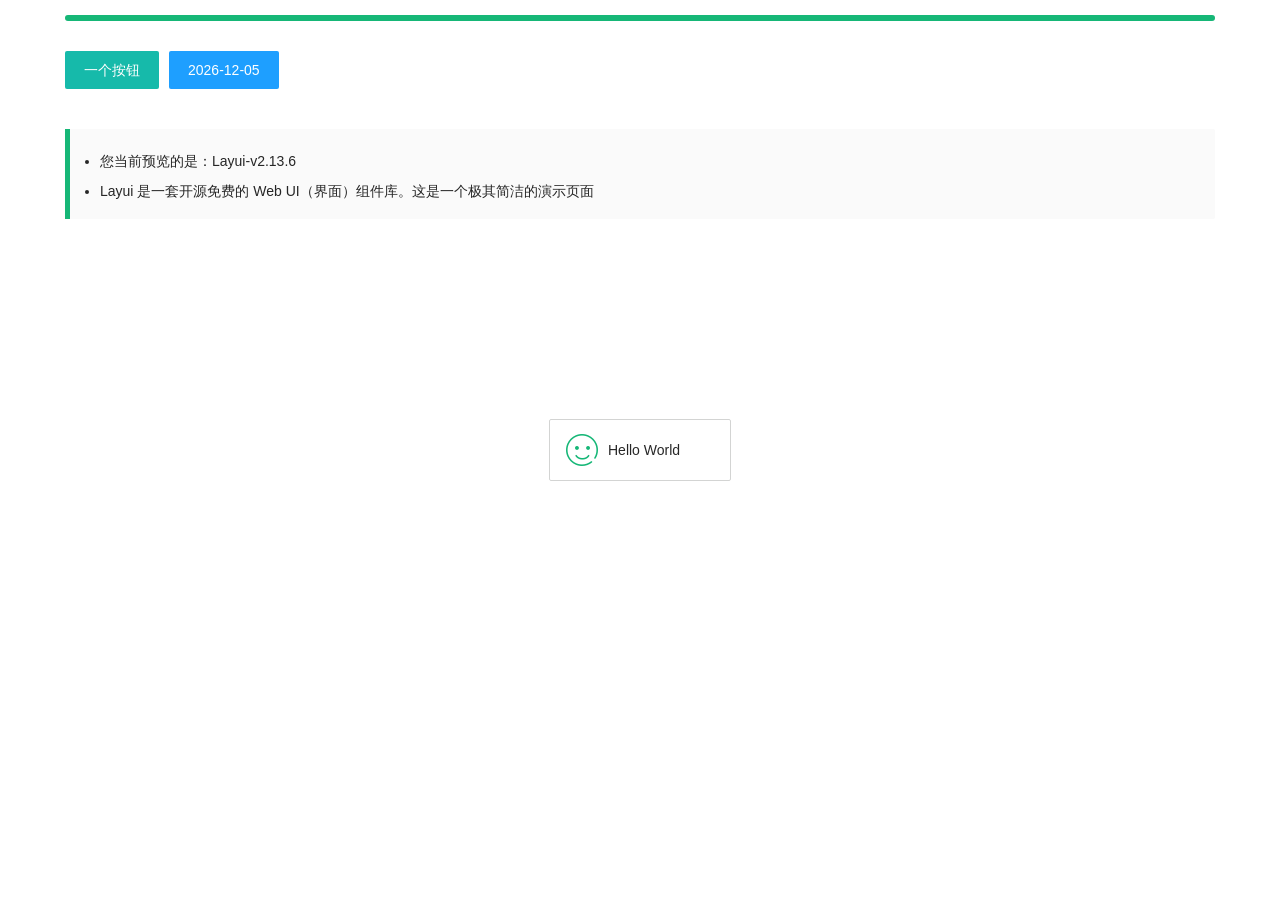
<file: app/static/layui-v2.13.6/test.html>
<!doctype html>
<html>
  <head>
    <meta charset="utf-8" />
    <meta
      name="viewport"
      content="width=device-width, initial-scale=1, maximum-scale=1"
    />
    <title>测试 - Layui</title>
    <link rel="stylesheet" href="layui/css/layui.css" />
  </head>
  <body>
    <div class="layui-container">
      <div class="layui-progress" style="margin: 15px 0 30px">
        <div class="layui-progress-bar" lay-percent="100%"></div>
      </div>

      <div class="layui-btn-container">
        <button class="layui-btn" test-active="test-form">一个按钮</button>
        <button class="layui-btn layui-btn-normal" id="test2">当前日期</button>
      </div>

      <blockquote class="layui-elem-quote" style="margin-top: 30px">
        <div class="layui-text">
          <ul>
            <li>
              您当前预览的是：<span>Layui-v<span id="version"></span></span>
            </li>
            <li>
              Layui 是一套开源免费的 Web
              UI（界面）组件库。这是一个极其简洁的演示页面
            </li>
          </ul>
        </div>
      </blockquote>
    </div>

    <!-- body 末尾处引入 layui -->
    <script src="layui/layui.js"></script>
    <script>
      layui.use(function () {
        var layer = layui.layer;
        var form = layui.form;
        var laydate = layui.laydate;
        var util = layui.util;

        // 欢迎信息
        layer.msg('Hello World', { icon: 6 });

        // 输出版本号
        lay('#version').html(layui.v);

        // 日期
        laydate.render({
          elem: '#test2',
          value: new Date(),
          isInitValue: true
        });

        // 触发事件
        util.on('test-active', {
          'test-form': function () {
            layer.open({
              type: 1,
              resize: false,
              shadeClose: true,
              area: '350px',
              title: 'layer + form',
              content: [
                '<ul class="layui-form layui-form-pane" style="margin: 15px;">',
                '<li class="layui-form-item">',
                '<label class="layui-form-label">输入框</label>',
                '<div class="layui-input-block">',
                '<input class="layui-input" lay-verify="required" name="field1">',
                '</div>',
                '</li>',
                '<li class="layui-form-item">',
                '<label class="layui-form-label">选择框</label>',
                '<div class="layui-input-block">',
                '<select name="field2">',
                '<option value="A">A</option>',
                '<option value="B">B</option>',
                '<select>',
                '</div>',
                '</li>',
                '<li class="layui-form-item" style="text-align:center;">',
                '<button type="submit" lay-submit lay-filter="*" class="layui-btn">提交</button>',
                '</li>',
                '</ul>'
              ].join(''),
              success: function (layero, index) {
                layero.find('.layui-layer-content').css('overflow', 'visible');

                form.render().on('submit(*)', function (data) {
                  var field = data.field;

                  // 显示填写的表单
                  layer.msg(util.escape(JSON.stringify(field)), {
                    icon: 1
                  });
                  // layer.close(index); //关闭层
                });
              }
            });
          }
        });
      });
    </script>
  </body>
</html>
</file>
<file: app/static/layui-v2.13.6/layui/css/layui.css>
blockquote,body,button,dd,div,dl,dt,form,h1,h2,h3,h4,h5,h6,input,li,ol,p,pre,td,textarea,th,ul{margin:0;padding:0;-webkit-tap-highlight-color:rgba(0,0,0,0)}a:active,a:hover{outline:0}img{display:inline-block;border:none;vertical-align:middle}li{list-style:none}table{border-collapse:collapse;border-spacing:0}h1,h2,h3,h4,h5,h6{font-weight:700}h5,h6{font-size:100%}button,input,select,textarea{font-size:100%}button,input,optgroup,option,select,textarea{font-family:inherit;font-size:inherit;font-style:inherit;font-weight:inherit;outline:0}pre{white-space:pre-wrap;word-wrap:break-word}body{line-height:1.6;color:rgba(0,0,0,.85);font-size:14px;font-family:-apple-system,Roboto,'PingFang SC','Helvetica Neue',Arial,sans-serif,'Apple Color Emoji','Segoe UI Emoji','Segoe UI Symbol','Noto Color Emoji'}hr{height:0;line-height:0;margin:10px 0;padding:0;border:none;border-bottom:1px solid #eee;clear:both;overflow:hidden;background:0 0}a{color:#333;text-decoration:none}a cite{font-style:normal}.layui-border-box,.layui-border-box *{box-sizing:border-box}.layui-box,.layui-box *{box-sizing:content-box}.layui-clear{clear:both}.layui-clear:after{content:'\20';clear:both;display:block;height:0}.layui-clear-space{word-spacing:-5px}.layui-inline{position:relative;display:inline-block;vertical-align:middle}.layui-edge{position:relative;display:inline-block;vertical-align:middle;width:0;height:0;border-width:6px;border-style:dashed;border-color:transparent;overflow:hidden}.layui-edge-top{top:-4px;border-bottom-color:#999;border-bottom-style:solid}.layui-edge-right{border-left-color:#999;border-left-style:solid}.layui-edge-bottom{top:2px;border-top-color:#999;border-top-style:solid}.layui-edge-left{border-right-color:#999;border-right-style:solid}.layui-elip,.layui-ellip{text-overflow:ellipsis;overflow:hidden;white-space:nowrap}.layui-disabled,.layui-icon,.layui-unselect{-webkit-user-select:none;-moz-user-select:none;-ms-user-select:none;user-select:none}.layui-disabled,.layui-disabled:hover{color:#d2d2d2!important;cursor:not-allowed!important}.layui-circle{border-radius:100%}.layui-show{display:block!important}.layui-hide{display:none!important}.layui-show-v{visibility:visible!important}.layui-hide-v{visibility:hidden!important}@font-face{font-family:layui-icon;src:url(../font/iconfont.eot?v=293);src:url(../font/iconfont.eot?v=293#iefix) format('embedded-opentype'),url(../font/iconfont.woff2?v=293) format('woff2'),url(../font/iconfont.woff?v=293) format('woff'),url(../font/iconfont.ttf?v=293) format('truetype'),url(../font/iconfont.svg?v=293#layui-icon) format('svg')}.layui-icon{font-family:layui-icon!important;font-size:16px;font-style:normal;-webkit-font-smoothing:antialiased;-moz-osx-font-smoothing:grayscale}.layui-icon-sound:before{content:'\e69d'}.layui-icon-bot:before{content:'\e7d6'}.layui-icon-leaf:before{content:'\e701'}.layui-icon-folder:before{content:'\eabe'}.layui-icon-folder-open:before{content:'\eac1'}.layui-icon-gitee:before{content:'\e69b'}.layui-icon-github:before{content:'\e6a7'}.layui-icon-disabled:before{content:'\e6cc'}.layui-icon-moon:before{content:'\e6c2'}.layui-icon-error:before{content:'\e693'}.layui-icon-success:before{content:'\e697'}.layui-icon-question:before{content:'\e699'}.layui-icon-lock:before{content:'\e69a'}.layui-icon-eye:before{content:'\e695'}.layui-icon-eye-invisible:before{content:'\e696'}.layui-icon-backspace:before{content:'\e694'}.layui-icon-tips-fill:before{content:'\eb2e'}.layui-icon-test:before{content:'\e692'}.layui-icon-clear:before{content:'\e788'}.layui-icon-heart-fill:before{content:'\e68f'}.layui-icon-light:before{content:'\e748'}.layui-icon-music:before{content:'\e690'}.layui-icon-time:before{content:'\e68d'}.layui-icon-ie:before{content:'\e7bb'}.layui-icon-firefox:before{content:'\e686'}.layui-icon-at:before{content:'\e687'}.layui-icon-bluetooth:before{content:'\e689'}.layui-icon-chrome:before{content:'\e68a'}.layui-icon-edge:before{content:'\e68b'}.layui-icon-heart:before{content:'\e68c'}.layui-icon-key:before{content:'\e683'}.layui-icon-android:before{content:'\e684'}.layui-icon-mike:before{content:'\e6dc'}.layui-icon-mute:before{content:'\e685'}.layui-icon-gift:before{content:'\e627'}.layui-icon-windows:before{content:'\e67f'}.layui-icon-ios:before{content:'\e680'}.layui-icon-logout:before{content:'\e682'}.layui-icon-wifi:before{content:'\e7e0'}.layui-icon-rss:before{content:'\e808'}.layui-icon-email:before{content:'\e618'}.layui-icon-reduce-circle:before{content:'\e616'}.layui-icon-transfer:before{content:'\e691'}.layui-icon-service:before{content:'\e626'}.layui-icon-addition:before{content:'\e624'}.layui-icon-subtraction:before{content:'\e67e'}.layui-icon-slider:before{content:'\e714'}.layui-icon-print:before{content:'\e66d'}.layui-icon-export:before{content:'\e67d'}.layui-icon-cols:before{content:'\e610'}.layui-icon-screen-full:before{content:'\e622'}.layui-icon-screen-restore:before{content:'\e758'}.layui-icon-rate-half:before{content:'\e6c9'}.layui-icon-rate-solid:before{content:'\e67a'}.layui-icon-rate:before{content:'\e67b'}.layui-icon-cellphone:before{content:'\e678'}.layui-icon-vercode:before{content:'\e679'}.layui-icon-login-weibo:before{content:'\e675'}.layui-icon-login-qq:before{content:'\e676'}.layui-icon-login-wechat:before{content:'\e677'}.layui-icon-username:before{content:'\e66f'}.layui-icon-password:before{content:'\e673'}.layui-icon-refresh-3:before{content:'\e9aa'}.layui-icon-auz:before{content:'\e672'}.layui-icon-shrink-right:before{content:'\e668'}.layui-icon-spread-left:before{content:'\e66b'}.layui-icon-snowflake:before{content:'\e6b1'}.layui-icon-tips:before{content:'\e702'}.layui-icon-note:before{content:'\e66e'}.layui-icon-senior:before{content:'\e674'}.layui-icon-refresh-1:before{content:'\e666'}.layui-icon-refresh:before{content:'\e669'}.layui-icon-flag:before{content:'\e66c'}.layui-icon-theme:before{content:'\e66a'}.layui-icon-notice:before{content:'\e667'}.layui-icon-console:before{content:'\e665'}.layui-icon-website:before{content:'\e7ae'}.layui-icon-face-surprised:before{content:'\e664'}.layui-icon-set:before{content:'\e716'}.layui-icon-template:before{content:'\e663'}.layui-icon-app:before{content:'\e653'}.layui-icon-template-1:before{content:'\e656'}.layui-icon-home:before{content:'\e68e'}.layui-icon-female:before{content:'\e661'}.layui-icon-male:before{content:'\e662'}.layui-icon-tread:before{content:'\e6c5'}.layui-icon-praise:before{content:'\e6c6'}.layui-icon-rmb:before{content:'\e65e'}.layui-icon-more:before{content:'\e65f'}.layui-icon-camera:before{content:'\e660'}.layui-icon-cart-simple:before{content:'\e698'}.layui-icon-face-cry:before{content:'\e69c'}.layui-icon-face-smile:before{content:'\e6af'}.layui-icon-survey:before{content:'\e6b2'}.layui-icon-read:before{content:'\e705'}.layui-icon-location:before{content:'\e715'}.layui-icon-dollar:before{content:'\e659'}.layui-icon-diamond:before{content:'\e735'}.layui-icon-return:before{content:'\e65c'}.layui-icon-camera-fill:before{content:'\e65d'}.layui-icon-fire:before{content:'\e756'}.layui-icon-more-vertical:before{content:'\e671'}.layui-icon-cart:before{content:'\e657'}.layui-icon-star-fill:before{content:'\e658'}.layui-icon-prev:before{content:'\e65a'}.layui-icon-next:before{content:'\e65b'}.layui-icon-upload:before{content:'\e67c'}.layui-icon-upload-drag:before{content:'\e681'}.layui-icon-user:before{content:'\e770'}.layui-icon-file-b:before{content:'\e655'}.layui-icon-component:before{content:'\e857'}.layui-icon-find-fill:before{content:'\e670'}.layui-icon-loading:before{content:'\e63d'}.layui-icon-loading-1:before{content:'\e63e'}.layui-icon-add-1:before{content:'\e654'}.layui-icon-pause:before{content:'\e651'}.layui-icon-play:before{content:'\e652'}.layui-icon-video:before{content:'\e6ed'}.layui-icon-headset:before{content:'\e6fc'}.layui-icon-voice:before{content:'\e688'}.layui-icon-speaker:before{content:'\e645'}.layui-icon-fonts-del:before{content:'\e64f'}.layui-icon-fonts-html:before{content:'\e64b'}.layui-icon-fonts-code:before{content:'\e64e'}.layui-icon-fonts-strong:before{content:'\e62b'}.layui-icon-unlink:before{content:'\e64d'}.layui-icon-picture:before{content:'\e64a'}.layui-icon-link:before{content:'\e64c'}.layui-icon-face-smile-b:before{content:'\e650'}.layui-icon-align-center:before{content:'\e647'}.layui-icon-align-right:before{content:'\e648'}.layui-icon-align-left:before{content:'\e649'}.layui-icon-fonts-u:before{content:'\e646'}.layui-icon-fonts-i:before{content:'\e644'}.layui-icon-tabs:before{content:'\e62a'}.layui-icon-circle:before{content:'\e63f'}.layui-icon-radio:before{content:'\e643'}.layui-icon-share:before{content:'\e641'}.layui-icon-edit:before{content:'\e642'}.layui-icon-delete:before{content:'\e640'}.layui-icon-engine:before{content:'\e628'}.layui-icon-chart-screen:before{content:'\e629'}.layui-icon-chart:before{content:'\e62c'}.layui-icon-table:before{content:'\e62d'}.layui-icon-tree:before{content:'\e62e'}.layui-icon-upload-circle:before{content:'\e62f'}.layui-icon-templeate-1:before{content:'\e630'}.layui-icon-util:before{content:'\e631'}.layui-icon-layouts:before{content:'\e632'}.layui-icon-prev-circle:before{content:'\e633'}.layui-icon-carousel:before{content:'\e634'}.layui-icon-code-circle:before{content:'\e635'}.layui-icon-water:before{content:'\e636'}.layui-icon-date:before{content:'\e637'}.layui-icon-layer:before{content:'\e638'}.layui-icon-fonts-clear:before{content:'\e639'}.layui-icon-dialogue:before{content:'\e63a'}.layui-icon-cellphone-fine:before{content:'\e63b'}.layui-icon-form:before{content:'\e63c'}.layui-icon-file:before{content:'\e621'}.layui-icon-triangle-r:before{content:'\e623'}.layui-icon-triangle-d:before{content:'\e625'}.layui-icon-set-sm:before{content:'\e620'}.layui-icon-add-circle:before{content:'\e61f'}.layui-icon-layim-download:before{content:'\e61e'}.layui-icon-layim-uploadfile:before{content:'\e61d'}.layui-icon-404:before{content:'\e61c'}.layui-icon-about:before{content:'\e60b'}.layui-icon-layim-theme:before{content:'\e61b'}.layui-icon-down:before{content:'\e61a'}.layui-icon-up:before{content:'\e619'}.layui-icon-circle-dot:before{content:'\e617'}.layui-icon-set-fill:before{content:'\e614'}.layui-icon-search:before{content:'\e615'}.layui-icon-friends:before{content:'\e612'}.layui-icon-group:before{content:'\e613'}.layui-icon-reply-fill:before{content:'\e611'}.layui-icon-menu-fill:before{content:'\e60f'}.layui-icon-face-smile-fine:before{content:'\e60c'}.layui-icon-picture-fine:before{content:'\e60d'}.layui-icon-log:before{content:'\e60e'}.layui-icon-list:before{content:'\e60a'}.layui-icon-release:before{content:'\e609'}.layui-icon-add-circle-fine:before{content:'\e608'}.layui-icon-ok:before{content:'\e605'}.layui-icon-help:before{content:'\e607'}.layui-icon-chat:before{content:'\e606'}.layui-icon-top:before{content:'\e604'}.layui-icon-right:before{content:'\e602'}.layui-icon-left:before{content:'\e603'}.layui-icon-star:before{content:'\e600'}.layui-icon-download-circle:before{content:'\e601'}.layui-icon-close:before{content:'\1006'}.layui-icon-close-fill:before{content:'\1007'}.layui-icon-ok-circle:before{content:'\1005'}.layui-main{position:relative;width:1160px;margin:0 auto}.layui-header{position:relative;z-index:1000;height:60px}.layui-header a:hover{-webkit-transition:all .5s;transition:all .5s}.layui-side{position:fixed;left:0;top:0;bottom:0;z-index:999;width:200px;overflow-x:hidden}.layui-side-scroll{position:relative;width:220px;height:100%;overflow-x:hidden}.layui-body{position:relative;left:200px;right:0;top:0;bottom:0;width:auto;box-sizing:border-box}.layui-layout-body{overflow-x:hidden}.layui-layout-admin .layui-header{position:fixed;top:0;left:0;right:0;background-color:#23292e}.layui-layout-admin .layui-side{top:60px;width:200px;overflow-x:hidden}.layui-layout-admin .layui-body{position:absolute;top:60px;padding-bottom:44px}.layui-layout-admin .layui-main{width:auto;margin:0 15px}.layui-layout-admin .layui-footer{position:fixed;left:200px;right:0;bottom:0;z-index:990;height:44px;line-height:44px;padding:0 15px;box-shadow:-1px 0 4px rgb(0 0 0 / 12%);background-color:#fafafa}.layui-layout-admin .layui-logo{position:absolute;left:0;top:0;width:200px;height:100%;line-height:60px;text-align:center;color:#16baaa;font-size:16px;box-shadow:0 1px 2px 0 rgb(0 0 0 / 15%)}.layui-layout-admin .layui-header .layui-nav{background:0 0}.layui-layout-left{position:absolute!important;left:200px;top:0}.layui-layout-right{position:absolute!important;right:0;top:0}.layui-container{position:relative;margin:0 auto;box-sizing:border-box}.layui-fluid{position:relative;margin:0 auto;padding:0 15px}.layui-row:after,.layui-row:before{content:'';display:block;clear:both}.layui-col-lg1,.layui-col-lg10,.layui-col-lg11,.layui-col-lg12,.layui-col-lg2,.layui-col-lg3,.layui-col-lg4,.layui-col-lg5,.layui-col-lg6,.layui-col-lg7,.layui-col-lg8,.layui-col-lg9,.layui-col-md1,.layui-col-md10,.layui-col-md11,.layui-col-md12,.layui-col-md2,.layui-col-md3,.layui-col-md4,.layui-col-md5,.layui-col-md6,.layui-col-md7,.layui-col-md8,.layui-col-md9,.layui-col-sm1,.layui-col-sm10,.layui-col-sm11,.layui-col-sm12,.layui-col-sm2,.layui-col-sm3,.layui-col-sm4,.layui-col-sm5,.layui-col-sm6,.layui-col-sm7,.layui-col-sm8,.layui-col-sm9,.layui-col-xl1,.layui-col-xl10,.layui-col-xl11,.layui-col-xl12,.layui-col-xl2,.layui-col-xl3,.layui-col-xl4,.layui-col-xl5,.layui-col-xl6,.layui-col-xl7,.layui-col-xl8,.layui-col-xl9,.layui-col-xs1,.layui-col-xs10,.layui-col-xs11,.layui-col-xs12,.layui-col-xs2,.layui-col-xs3,.layui-col-xs4,.layui-col-xs5,.layui-col-xs6,.layui-col-xs7,.layui-col-xs8,.layui-col-xs9{position:relative;display:block;box-sizing:border-box}.layui-col-xs1,.layui-col-xs10,.layui-col-xs11,.layui-col-xs12,.layui-col-xs2,.layui-col-xs3,.layui-col-xs4,.layui-col-xs5,.layui-col-xs6,.layui-col-xs7,.layui-col-xs8,.layui-col-xs9{float:left}.layui-col-xs1{width:8.33333333%}.layui-col-xs2{width:16.66666667%}.layui-col-xs3{width:25%}.layui-col-xs4{width:33.33333333%}.layui-col-xs5{width:41.66666667%}.layui-col-xs6{width:50%}.layui-col-xs7{width:58.33333333%}.layui-col-xs8{width:66.66666667%}.layui-col-xs9{width:75%}.layui-col-xs10{width:83.33333333%}.layui-col-xs11{width:91.66666667%}.layui-col-xs12{width:100%}.layui-col-xs-offset1{margin-left:8.33333333%}.layui-col-xs-offset2{margin-left:16.66666667%}.layui-col-xs-offset3{margin-left:25%}.layui-col-xs-offset4{margin-left:33.33333333%}.layui-col-xs-offset5{margin-left:41.66666667%}.layui-col-xs-offset6{margin-left:50%}.layui-col-xs-offset7{margin-left:58.33333333%}.layui-col-xs-offset8{margin-left:66.66666667%}.layui-col-xs-offset9{margin-left:75%}.layui-col-xs-offset10{margin-left:83.33333333%}.layui-col-xs-offset11{margin-left:91.66666667%}.layui-col-xs-offset12{margin-left:100%}@media screen and (max-width:767.98px){.layui-container{padding:0 15px}.layui-hide-xs{display:none!important}.layui-show-xs-block{display:block!important}.layui-show-xs-inline{display:inline!important}.layui-show-xs-inline-block{display:inline-block!important}}@media screen and (min-width:768px){.layui-container{width:720px}.layui-hide-sm{display:none!important}.layui-show-sm-block{display:block!important}.layui-show-sm-inline{display:inline!important}.layui-show-sm-inline-block{display:inline-block!important}.layui-col-sm1,.layui-col-sm10,.layui-col-sm11,.layui-col-sm12,.layui-col-sm2,.layui-col-sm3,.layui-col-sm4,.layui-col-sm5,.layui-col-sm6,.layui-col-sm7,.layui-col-sm8,.layui-col-sm9{float:left}.layui-col-sm1{width:8.33333333%}.layui-col-sm2{width:16.66666667%}.layui-col-sm3{width:25%}.layui-col-sm4{width:33.33333333%}.layui-col-sm5{width:41.66666667%}.layui-col-sm6{width:50%}.layui-col-sm7{width:58.33333333%}.layui-col-sm8{width:66.66666667%}.layui-col-sm9{width:75%}.layui-col-sm10{width:83.33333333%}.layui-col-sm11{width:91.66666667%}.layui-col-sm12{width:100%}.layui-col-sm-offset1{margin-left:8.33333333%}.layui-col-sm-offset2{margin-left:16.66666667%}.layui-col-sm-offset3{margin-left:25%}.layui-col-sm-offset4{margin-left:33.33333333%}.layui-col-sm-offset5{margin-left:41.66666667%}.layui-col-sm-offset6{margin-left:50%}.layui-col-sm-offset7{margin-left:58.33333333%}.layui-col-sm-offset8{margin-left:66.66666667%}.layui-col-sm-offset9{margin-left:75%}.layui-col-sm-offset10{margin-left:83.33333333%}.layui-col-sm-offset11{margin-left:91.66666667%}.layui-col-sm-offset12{margin-left:100%}}@media screen and (min-width:992px){.layui-container{width:960px}.layui-hide-md{display:none!important}.layui-show-md-block{display:block!important}.layui-show-md-inline{display:inline!important}.layui-show-md-inline-block{display:inline-block!important}.layui-col-md1,.layui-col-md10,.layui-col-md11,.layui-col-md12,.layui-col-md2,.layui-col-md3,.layui-col-md4,.layui-col-md5,.layui-col-md6,.layui-col-md7,.layui-col-md8,.layui-col-md9{float:left}.layui-col-md1{width:8.33333333%}.layui-col-md2{width:16.66666667%}.layui-col-md3{width:25%}.layui-col-md4{width:33.33333333%}.layui-col-md5{width:41.66666667%}.layui-col-md6{width:50%}.layui-col-md7{width:58.33333333%}.layui-col-md8{width:66.66666667%}.layui-col-md9{width:75%}.layui-col-md10{width:83.33333333%}.layui-col-md11{width:91.66666667%}.layui-col-md12{width:100%}.layui-col-md-offset1{margin-left:8.33333333%}.layui-col-md-offset2{margin-left:16.66666667%}.layui-col-md-offset3{margin-left:25%}.layui-col-md-offset4{margin-left:33.33333333%}.layui-col-md-offset5{margin-left:41.66666667%}.layui-col-md-offset6{margin-left:50%}.layui-col-md-offset7{margin-left:58.33333333%}.layui-col-md-offset8{margin-left:66.66666667%}.layui-col-md-offset9{margin-left:75%}.layui-col-md-offset10{margin-left:83.33333333%}.layui-col-md-offset11{margin-left:91.66666667%}.layui-col-md-offset12{margin-left:100%}}@media screen and (min-width:1200px){.layui-container{width:1150px}.layui-hide-lg{display:none!important}.layui-show-lg-block{display:block!important}.layui-show-lg-inline{display:inline!important}.layui-show-lg-inline-block{display:inline-block!important}.layui-col-lg1,.layui-col-lg10,.layui-col-lg11,.layui-col-lg12,.layui-col-lg2,.layui-col-lg3,.layui-col-lg4,.layui-col-lg5,.layui-col-lg6,.layui-col-lg7,.layui-col-lg8,.layui-col-lg9{float:left}.layui-col-lg1{width:8.33333333%}.layui-col-lg2{width:16.66666667%}.layui-col-lg3{width:25%}.layui-col-lg4{width:33.33333333%}.layui-col-lg5{width:41.66666667%}.layui-col-lg6{width:50%}.layui-col-lg7{width:58.33333333%}.layui-col-lg8{width:66.66666667%}.layui-col-lg9{width:75%}.layui-col-lg10{width:83.33333333%}.layui-col-lg11{width:91.66666667%}.layui-col-lg12{width:100%}.layui-col-lg-offset1{margin-left:8.33333333%}.layui-col-lg-offset2{margin-left:16.66666667%}.layui-col-lg-offset3{margin-left:25%}.layui-col-lg-offset4{margin-left:33.33333333%}.layui-col-lg-offset5{margin-left:41.66666667%}.layui-col-lg-offset6{margin-left:50%}.layui-col-lg-offset7{margin-left:58.33333333%}.layui-col-lg-offset8{margin-left:66.66666667%}.layui-col-lg-offset9{margin-left:75%}.layui-col-lg-offset10{margin-left:83.33333333%}.layui-col-lg-offset11{margin-left:91.66666667%}.layui-col-lg-offset12{margin-left:100%}}@media screen and (min-width:1400px){.layui-container{width:1330px}.layui-hide-xl{display:none!important}.layui-show-xl-block{display:block!important}.layui-show-xl-inline{display:inline!important}.layui-show-xl-inline-block{display:inline-block!important}.layui-col-xl1,.layui-col-xl10,.layui-col-xl11,.layui-col-xl12,.layui-col-xl2,.layui-col-xl3,.layui-col-xl4,.layui-col-xl5,.layui-col-xl6,.layui-col-xl7,.layui-col-xl8,.layui-col-xl9{float:left}.layui-col-xl1{width:8.33333333%}.layui-col-xl2{width:16.66666667%}.layui-col-xl3{width:25%}.layui-col-xl4{width:33.33333333%}.layui-col-xl5{width:41.66666667%}.layui-col-xl6{width:50%}.layui-col-xl7{width:58.33333333%}.layui-col-xl8{width:66.66666667%}.layui-col-xl9{width:75%}.layui-col-xl10{width:83.33333333%}.layui-col-xl11{width:91.66666667%}.layui-col-xl12{width:100%}.layui-col-xl-offset1{margin-left:8.33333333%}.layui-col-xl-offset2{margin-left:16.66666667%}.layui-col-xl-offset3{margin-left:25%}.layui-col-xl-offset4{margin-left:33.33333333%}.layui-col-xl-offset5{margin-left:41.66666667%}.layui-col-xl-offset6{margin-left:50%}.layui-col-xl-offset7{margin-left:58.33333333%}.layui-col-xl-offset8{margin-left:66.66666667%}.layui-col-xl-offset9{margin-left:75%}.layui-col-xl-offset10{margin-left:83.33333333%}.layui-col-xl-offset11{margin-left:91.66666667%}.layui-col-xl-offset12{margin-left:100%}}.layui-col-space1{margin:-.5px}.layui-col-space1>*{padding:.5px}.layui-col-space2{margin:-1px}.layui-col-space2>*{padding:1px}.layui-col-space4{margin:-2px}.layui-col-space4>*{padding:2px}.layui-col-space5{margin:-2.5px}.layui-col-space5>*{padding:2.5px}.layui-col-space6{margin:-3px}.layui-col-space6>*{padding:3px}.layui-col-space8{margin:-4px}.layui-col-space8>*{padding:4px}.layui-col-space10{margin:-5px}.layui-col-space10>*{padding:5px}.layui-col-space12{margin:-6px}.layui-col-space12>*{padding:6px}.layui-col-space14{margin:-7px}.layui-col-space14>*{padding:7px}.layui-col-space15{margin:-7.5px}.layui-col-space15>*{padding:7.5px}.layui-col-space16{margin:-8px}.layui-col-space16>*{padding:8px}.layui-col-space18{margin:-9px}.layui-col-space18>*{padding:9px}.layui-col-space20{margin:-10px}.layui-col-space20>*{padding:10px}.layui-col-space22{margin:-11px}.layui-col-space22>*{padding:11px}.layui-col-space24{margin:-12px}.layui-col-space24>*{padding:12px}.layui-col-space25{margin:-12.5px}.layui-col-space25>*{padding:12.5px}.layui-col-space26{margin:-13px}.layui-col-space26>*{padding:13px}.layui-col-space28{margin:-14px}.layui-col-space28>*{padding:14px}.layui-col-space30{margin:-15px}.layui-col-space30>*{padding:15px}.layui-col-space32{margin:-16px}.layui-col-space32>*{padding:16px}.layui-padding-1{padding:4px!important}.layui-padding-2{padding:8px!important}.layui-padding-3{padding:16px!important}.layui-padding-4{padding:32px!important}.layui-padding-5{padding:48px!important}.layui-margin-1{margin:4px!important}.layui-margin-2{margin:8px!important}.layui-margin-3{margin:16px!important}.layui-margin-4{margin:32px!important}.layui-margin-5{margin:48px!important}.layui-btn,.layui-input,.layui-select,.layui-textarea,.layui-upload-button{outline:0;-webkit-appearance:none;-moz-appearance:none;appearance:none;-webkit-transition:all .3s;transition:all .3s;box-sizing:border-box}.layui-elem-quote{margin-bottom:10px;padding:15px;line-height:1.8;border-left:5px solid #16b777;border-radius:0 2px 2px 0;background-color:#fafafa}.layui-quote-nm{border-style:solid;border-width:1px;border-left-width:5px;background:0 0}.layui-elem-field{margin-bottom:10px;padding:0;border-width:1px;border-style:solid}.layui-elem-field legend{margin-left:20px;padding:0 10px;font-size:20px}.layui-field-title{margin:16px 0;border-width:0;border-top-width:1px}.layui-field-box{padding:15px}.layui-field-title .layui-field-box{padding:10px 0}.layui-progress{position:relative;height:6px;border-radius:20px;background-color:#eee}.layui-progress-bar{position:absolute;left:0;top:0;width:0;max-width:100%;height:6px;border-radius:20px;text-align:right;background-color:#16b777;-webkit-transition:all .3s;transition:all .3s}.layui-progress-big,.layui-progress-big .layui-progress-bar{height:18px;line-height:18px}.layui-progress-text{position:relative;top:-20px;line-height:18px;font-size:12px;color:#5f5f5f}.layui-progress-big .layui-progress-text{position:static;padding:0 10px;color:#fff}.layui-collapse{border-width:1px;border-style:solid;border-radius:2px}.layui-colla-content,.layui-colla-item{border-top-width:1px;border-top-style:solid}.layui-colla-item:first-child{border-top:none}.layui-colla-title{position:relative;height:42px;line-height:42px;padding:0 15px 0 35px;color:#333;background-color:#fafafa;cursor:pointer;font-size:14px;overflow:hidden}.layui-colla-content{display:none;padding:10px 15px;line-height:1.6;color:#5f5f5f}.layui-colla-icon{position:absolute;left:15px;top:50%;margin-top:-7px;font-size:14px;line-height:normal;transition:all .2s}.layui-colla-item.layui-show>.layui-colla-title .layui-colla-icon{transform:rotate(90deg)}.layui-colla-item.layui-show>.layui-colla-content{display:block}.layui-card{margin-bottom:15px;border-radius:2px;background-color:#fff;box-shadow:0 1px 2px 0 rgba(0,0,0,.05)}.layui-card:last-child{margin-bottom:0}.layui-card-body,.layui-card-header{position:relative;padding:10px 15px}.layui-card-header{border-bottom:1px solid #f8f8f8;color:#333;border-radius:2px 2px 0 0;font-size:14px}.layui-card-body .layui-table{margin:5px 0}.layui-card .layui-tab{margin:0}.layui-panel{position:relative;border-width:1px;border-style:solid;border-radius:2px;box-shadow:1px 1px 4px rgb(0 0 0 / 8%);background-color:#fff;color:#5f5f5f}.layui-panel-window{position:relative;padding:15px;border-radius:0;border-top:5px solid #eee;background-color:#fff}.layui-auxiliar-moving{position:fixed;left:0;right:0;top:0;bottom:0;width:100%;height:100%;background:0 0;z-index:9999999999;-moz-user-select:none;-webkit-user-select:none;-ms-user-select:none;user-select:none}.layui-scrollbar-hide{overflow:hidden!important}.layui-bg-red{background-color:#ff5722!important;color:#fff!important}.layui-bg-orange{background-color:#ffb800!important;color:#fff!important}.layui-bg-green{background-color:#16baaa!important;color:#fff!important}.layui-bg-cyan{background-color:#2f4056!important;color:#fff!important}.layui-bg-blue{background-color:#1e9fff!important;color:#fff!important}.layui-bg-purple{background-color:#a233c6!important;color:#fff!important}.layui-bg-black{background-color:#2f363c!important;color:#fff!important}.layui-bg-gray{background-color:#fafafa!important;color:#5f5f5f!important}.layui-badge-rim,.layui-border,.layui-colla-content,.layui-colla-item,.layui-collapse,.layui-elem-field,.layui-form-pane .layui-form-item[pane],.layui-form-pane .layui-form-label,.layui-input,.layui-input-split,.layui-panel,.layui-quote-nm,.layui-select,.layui-tab-bar,.layui-tab-card,.layui-tab-title,.layui-tab-title .layui-this:after,.layui-textarea{border-color:#eee}.layui-border{border-width:1px;border-style:solid;color:#5f5f5f!important}.layui-border-red{border-width:1px;border-style:solid;border-color:#ff5722!important;color:#ff5722!important}.layui-border-orange{border-width:1px;border-style:solid;border-color:#ffb800!important;color:#ffb800!important}.layui-border-green{border-width:1px;border-style:solid;border-color:#16baaa!important;color:#16baaa!important}.layui-border-cyan{border-width:1px;border-style:solid;border-color:#2f4056!important;color:#2f4056!important}.layui-border-blue{border-width:1px;border-style:solid;border-color:#1e9fff!important;color:#1e9fff!important}.layui-border-purple{border-width:1px;border-style:solid;border-color:#a233c6!important;color:#a233c6!important}.layui-border-black{border-width:1px;border-style:solid;border-color:#2f363c!important;color:#2f363c!important}hr.layui-border-black,hr.layui-border-blue,hr.layui-border-cyan,hr.layui-border-green,hr.layui-border-orange,hr.layui-border-purple,hr.layui-border-red{border-width:0 0 1px}.layui-timeline-item:before{background-color:#eee}.layui-text{line-height:1.8;font-size:14px}.layui-text h1{margin:32px 0;font-size:32px}.layui-text h2{margin:24px 0;font-size:24px}.layui-text h3{margin:16px 0;font-size:18px}.layui-text h4{margin:11px 0;font-size:16px}.layui-text h5{margin:11px 0;font-size:14px}.layui-text h6{margin:11px 0;font-size:13px}.layui-text p{margin:15px 0}.layui-text p:first-child{margin-top:0}.layui-text p:last-child{margin-bottom:0}.layui-text hr{margin:15px 0}.layui-text ol,.layui-text ul{padding-left:15px}.layui-text ul li{margin-top:5px;list-style-type:disc}.layui-text ol li{margin-top:5px;list-style-type:decimal}.layui-text ol ul>li,.layui-text ul ul>li{list-style-type:disc}.layui-text ol li>p:first-child,.layui-text ul li>p:first-child{margin-top:0;margin-bottom:0}.layui-text :where(a:not(.layui-btn)){color:#01aaed}.layui-text :where(a:not(.layui-btn):hover){text-decoration:underline}.layui-text blockquote:not(.layui-elem-quote){margin:15px 0;padding:5px 15px;border-left:5px solid #eee}.layui-text pre>code:not(.layui-code){display:block;padding:15px;font-family:'Courier New',Consolas,'Lucida Console',monospace}.layui-text-em,.layui-word-aux{color:#999!important;padding-left:5px!important;padding-right:5px!important}.layui-font-12{font-size:12px!important}.layui-font-13{font-size:13px!important}.layui-font-14{font-size:14px!important}.layui-font-16{font-size:16px!important}.layui-font-18{font-size:18px!important}.layui-font-20{font-size:20px!important}.layui-font-22{font-size:22px!important}.layui-font-24{font-size:24px!important}.layui-font-26{font-size:26px!important}.layui-font-28{font-size:28px!important}.layui-font-30{font-size:30px!important}.layui-font-32{font-size:32px!important}.layui-font-red{color:#ff5722!important}.layui-font-orange{color:#ffb800!important}.layui-font-green{color:#16baaa!important}.layui-font-cyan{color:#2f4056!important}.layui-font-blue{color:#01aaed!important}.layui-font-purple{color:#a233c6!important}.layui-font-black{color:#000!important}.layui-font-gray{color:#c2c2c2!important}.layui-btn{display:inline-block;vertical-align:middle;height:38px;line-height:36px;border:1px solid transparent;padding:0 18px;background-color:#16baaa;color:#fff;white-space:nowrap;text-align:center;font-size:14px;border-radius:2px;cursor:pointer;-webkit-user-select:none;-moz-user-select:none;-ms-user-select:none;user-select:none}.layui-btn:hover{opacity:.8;filter:alpha(opacity=80);color:#fff}.layui-btn:active{opacity:1;filter:alpha(opacity=100)}.layui-btn+.layui-btn{margin-left:10px}.layui-btn-container{word-spacing:-5px}.layui-btn-container .layui-btn{margin-right:10px;margin-bottom:10px;word-spacing:normal}.layui-btn-container .layui-btn+.layui-btn{margin-left:0}.layui-table .layui-btn-container .layui-btn{margin-bottom:9px}.layui-btn-radius{border-radius:100px}.layui-btn .layui-icon{padding:0 2px;vertical-align:middle\0;vertical-align:bottom}.layui-btn-primary{border-color:#d2d2d2;background:0 0;color:#5f5f5f}.layui-btn-primary:hover{border-color:#16baaa;color:#333}.layui-btn-normal{background-color:#1e9fff}.layui-btn-warm{background-color:#ffb800}.layui-btn-danger{background-color:#ff5722}.layui-btn-checked{background-color:#16b777}.layui-btn-disabled,.layui-btn-disabled:active,.layui-btn-disabled:hover{border-color:#eee!important;background-color:#fbfbfb!important;color:#d2d2d2!important;cursor:not-allowed!important;opacity:1}.layui-btn-lg{height:44px;line-height:42px;padding:0 25px;font-size:16px}.layui-btn-sm{height:30px;line-height:28px;padding:0 10px;font-size:12px}.layui-btn-xs{height:22px;line-height:20px;padding:0 5px;font-size:12px}.layui-btn-xs i{font-size:12px!important}.layui-btn-group{display:inline-block;vertical-align:middle;font-size:0}.layui-btn-group .layui-btn{margin-left:0!important;margin-right:0!important;border-left:1px solid rgba(255,255,255,.5);border-radius:0}.layui-btn-group .layui-btn-primary{border-left:none}.layui-btn-group .layui-btn-primary:hover{border-color:#d2d2d2;color:#16baaa}.layui-btn-group .layui-btn:first-child{border-left:none;border-radius:2px 0 0 2px}.layui-btn-group .layui-btn-primary:first-child{border-left:1px solid #d2d2d2}.layui-btn-group .layui-btn:last-child{border-radius:0 2px 2px 0}.layui-btn-group .layui-btn+.layui-btn{margin-left:0}.layui-btn-group+.layui-btn-group{margin-left:10px}.layui-btn-fluid{width:100%}.layui-input,.layui-select,.layui-textarea{height:38px;line-height:1.3;line-height:38px\9;border-width:1px;border-style:solid;background-color:#fff;color:rgba(0,0,0,.85);border-radius:2px}.layui-input::-webkit-input-placeholder,.layui-select::-webkit-input-placeholder,.layui-textarea::-webkit-input-placeholder{line-height:1.3}.layui-input,.layui-textarea{display:block;width:100%;padding-left:10px}.layui-input:hover,.layui-textarea:hover{border-color:#d2d2d2!important}.layui-input:focus,.layui-textarea:focus{border-color:#16b777!important;box-shadow:0 0 0 3px rgba(22,183,119,.08)}.layui-textarea{position:relative;min-height:100px;height:auto;line-height:20px;padding:6px 10px;resize:vertical}.layui-input[disabled],.layui-textarea[disabled]{background-color:#fafafa}.layui-select{padding:0 10px}.layui-form input[type=checkbox],.layui-form input[type=radio],.layui-form select{display:none}.layui-form [lay-ignore]{display:initial}.layui-form-item{position:relative;margin-bottom:15px;clear:both}.layui-form-item:after{content:'\20';clear:both;display:block;height:0}.layui-form-label{position:relative;float:left;display:block;padding:9px 15px;width:80px;font-weight:400;line-height:20px;text-align:right}.layui-form-label-col{display:block;float:none;padding:9px 0;line-height:20px;text-align:left}.layui-form-item .layui-inline{margin-bottom:5px;margin-right:10px}.layui-input-block,.layui-input-inline{position:relative}.layui-input-block{margin-left:110px;min-height:36px}.layui-input-inline{display:inline-block;vertical-align:middle}.layui-form-item .layui-input-inline{float:left;width:190px;margin-right:10px}.layui-form-text .layui-input-inline{width:auto}.layui-form-mid{position:relative;float:left;display:block;padding:9px 0!important;line-height:20px;margin-right:10px}.layui-form-danger+.layui-form-select .layui-input,.layui-form-danger:focus{border-color:#ff5722!important;box-shadow:0 0 0 3px rgba(255,87,34,.08)}.layui-input-prefix,.layui-input-split,.layui-input-suffix,.layui-input-suffix .layui-input-affix{position:absolute;right:0;top:0;padding:0 10px;width:35px;height:100%;text-align:center;transition:all .3s;box-sizing:border-box}.layui-input-prefix{left:0;border-radius:2px 0 0 2px}.layui-input-suffix{right:0;border-radius:0 2px 2px 0}.layui-input-split{border-width:1px;border-style:solid}.layui-input-prefix .layui-icon,.layui-input-split .layui-icon,.layui-input-suffix .layui-icon{position:relative;font-size:16px;color:#5f5f5f;transition:all .3s}.layui-input-group{position:relative;display:table;box-sizing:border-box}.layui-input-group>*{display:table-cell;vertical-align:middle;position:relative}.layui-input-group .layui-input{padding-right:15px}.layui-input-group>.layui-input-prefix{width:auto;border-right:0}.layui-input-group>.layui-input-suffix{width:auto;border-left:0}.layui-input-group .layui-input-split{white-space:nowrap}.layui-input-wrap{position:relative;line-height:38px}.layui-input-wrap .layui-input{padding-right:35px}.layui-input-wrap .layui-input::-ms-clear,.layui-input-wrap .layui-input::-ms-reveal{display:none}.layui-input-wrap .layui-input-prefix+.layui-input,.layui-input-wrap .layui-input-prefix~* .layui-input{padding-left:35px}.layui-input-wrap .layui-input-split+.layui-input,.layui-input-wrap .layui-input-split~* .layui-input{padding-left:45px}.layui-input-wrap .layui-input-prefix~.layui-form-select{position:static}.layui-input-wrap .layui-input-prefix,.layui-input-wrap .layui-input-split,.layui-input-wrap .layui-input-suffix{pointer-events:none}.layui-input-wrap .layui-input:hover+.layui-input-split{border-color:#d2d2d2}.layui-input-wrap .layui-input:focus+.layui-input-split{border-color:#16b777}.layui-input-wrap .layui-input.layui-form-danger:focus+.layui-input-split{border-color:#ff5722}.layui-input-wrap .layui-input-prefix.layui-input-split{border-width:0;border-right-width:1px}.layui-input-wrap .layui-input-suffix.layui-input-split{border-width:0;border-left-width:1px}.layui-input-affix{line-height:38px}.layui-input-suffix .layui-input-affix{right:auto;left:-35px}.layui-input-affix .layui-icon{color:rgba(0,0,0,.8);pointer-events:auto!important;cursor:pointer}.layui-input-affix .layui-icon-clear{color:rgba(0,0,0,.3)}.layui-input-affix .layui-icon:hover{color:rgba(0,0,0,.6)}.layui-input-wrap .layui-input-number{width:24px;padding:0}.layui-input-wrap .layui-input-number .layui-icon{position:absolute;right:0;width:100%;height:50%;line-height:normal;font-size:12px}.layui-input-wrap .layui-input-number .layui-icon:before{position:absolute;left:50%;top:50%;margin-top:-6px;margin-left:-6px}.layui-input-wrap .layui-input-number .layui-icon-up{top:0;border-bottom:1px solid #eee}.layui-input-wrap .layui-input-number .layui-icon-down{bottom:0}.layui-input-wrap .layui-input-number .layui-icon:hover{font-weight:700}.layui-input-wrap .layui-input[type=number]::-webkit-inner-spin-button,.layui-input-wrap .layui-input[type=number]::-webkit-outer-spin-button{-webkit-appearance:none!important}.layui-input-wrap .layui-input[type=number]{-moz-appearance:textfield;-webkit-appearance:textfield;appearance:textfield}.layui-input-wrap .layui-input.layui-input-number-invalid,.layui-input-wrap .layui-input.layui-input-number-out-of-range{color:#ff5722}.layui-form-select{position:relative;color:#5f5f5f}.layui-form-select .layui-input{padding-right:30px;cursor:pointer}.layui-form-select .layui-edge{position:absolute;right:10px;top:50%;margin-top:-3px;cursor:pointer;border-width:6px;border-top-color:#c2c2c2;border-top-style:solid;-webkit-transition:all .3s;transition:all .3s}.layui-form-select dl{display:none;position:absolute;left:0;top:42px;padding:5px 0;z-index:899;min-width:100%;border:1px solid #eee;max-height:300px;overflow-y:auto;background-color:#fff;border-radius:2px;box-shadow:1px 1px 4px rgb(0 0 0 / 8%);box-sizing:border-box}.layui-form-select dl dd,.layui-form-select dl dt{padding:0 10px;line-height:36px;white-space:nowrap;overflow:hidden;text-overflow:ellipsis}.layui-form-select dl dt{font-size:12px;color:#999}.layui-form-select dl dd{cursor:pointer}.layui-form-select dl dd:hover{background-color:#f8f8f8;-webkit-transition:.5s all;transition:.5s all}.layui-form-select .layui-select-group dd{padding-left:20px}.layui-form-select dl dd.layui-select-tips{padding-left:10px!important;color:#999}.layui-form-select dl dd.layui-this{background-color:#f8f8f8;color:#16b777;font-weight:700}.layui-form-select dl dd.layui-disabled{background-color:#fff}.layui-form-selected dl{display:block}.layui-form-selected .layui-edge{margin-top:-9px;-webkit-transform:rotate(180deg);transform:rotate(180deg)}.layui-form-selected .layui-edge{margin-top:-3px\0}:root .layui-form-selected .layui-edge{margin-top:-9px\0/IE9}.layui-form-selectup dl{top:auto;bottom:42px}.layui-select-none{margin:5px 0;text-align:center;color:#999}.layui-select-panel-wrap{position:absolute;z-index:99999999}.layui-select-panel-wrap dl{position:relative;display:block;top:0}.layui-select-disabled .layui-disabled{border-color:#eee!important}.layui-select-disabled .layui-edge{border-top-color:#d2d2d2}.layui-form-checkbox{position:relative;display:inline-block;vertical-align:middle;height:30px;line-height:30px;margin-right:10px;padding-right:30px;background-color:#fff;cursor:pointer;font-size:0;-webkit-transition:.1s linear;transition:.1s linear;box-sizing:border-box}.layui-form-checkbox>*{display:inline-block;vertical-align:middle}.layui-form-checkbox>div{padding:0 11px;font-size:14px;border-radius:2px 0 0 2px;background-color:#d2d2d2;color:#fff;overflow:hidden;white-space:nowrap;text-overflow:ellipsis}.layui-form-checkbox>div>.layui-icon{line-height:normal}.layui-form-checkbox:hover>div{background-color:#c2c2c2}.layui-form-checkbox>i{position:absolute;right:0;top:0;width:30px;height:100%;border:1px solid #d2d2d2;border-left:none;border-radius:0 2px 2px 0;color:#fff;color:rgba(255,255,255,0);font-size:20px;text-align:center;box-sizing:border-box}.layui-form-checkbox:hover>i{border-color:#c2c2c2;color:#c2c2c2}.layui-form-checked,.layui-form-checked:hover{border-color:#16b777}.layui-form-checked:hover>div,.layui-form-checked>div{background-color:#16b777}.layui-form-checked:hover>i,.layui-form-checked>i{color:#16b777}.layui-form-item .layui-form-checkbox{margin-top:4px}.layui-form-checkbox.layui-checkbox-disabled>div{background-color:#eee!important}.layui-form [lay-checkbox]{display:none}.layui-form-checkbox[lay-skin=primary]{height:auto!important;line-height:normal!important;min-width:18px;min-height:18px;border:none!important;margin-right:0;padding-left:24px;padding-right:0;background:0 0}.layui-form-checkbox[lay-skin=primary]>div{margin-top:-1px;padding-left:0;padding-right:15px;line-height:18px;background:0 0;color:#5f5f5f}.layui-form-checkbox[lay-skin=primary]>i{right:auto;left:0;width:16px;height:16px;line-height:14px;border:1px solid #d2d2d2;font-size:12px;border-radius:2px;background-color:#fff;-webkit-transition:.1s linear;transition:.1s linear}.layui-form-checkbox[lay-skin=primary]:hover>i{border-color:#16b777;color:#fff}.layui-form-checked[lay-skin=primary]>i{border-color:#16b777!important;background-color:#16b777;color:#fff}.layui-checkbox-disabled[lay-skin=primary]>div{background:0 0!important}.layui-form-checked.layui-checkbox-disabled[lay-skin=primary]>i{background:#eee!important;border-color:#eee!important}.layui-checkbox-disabled[lay-skin=primary]:hover>i{border-color:#d2d2d2}.layui-form-item .layui-form-checkbox[lay-skin=primary]{margin-top:10px}.layui-form-checkbox[lay-skin=primary]>.layui-icon-indeterminate{border-color:#16b777;background-color:#fff}.layui-form-checkbox[lay-skin=primary]>.layui-icon-indeterminate:before{content:'';display:inline-block;vertical-align:middle;position:relative;width:50%;height:1px;margin:-1px auto 0;background-color:#16b777}.layui-form-switch{position:relative;display:inline-block;vertical-align:middle;height:24px;line-height:22px;min-width:44px;padding:0 5px;margin-top:8px;border:1px solid #d2d2d2;border-radius:20px;cursor:pointer;box-sizing:border-box;background-color:#fff;-webkit-transition:.1s linear;transition:.1s linear}.layui-form-switch>i{position:absolute;left:5px;top:3px;width:16px;height:16px;border-radius:20px;background-color:#d2d2d2;-webkit-transition:.1s linear;transition:.1s linear}.layui-form-switch>div{position:relative;top:0;margin-left:21px;padding:0!important;text-align:center!important;color:#999!important;font-style:normal!important;font-size:12px}.layui-form-onswitch{border-color:#16b777;background-color:#16b777}.layui-form-onswitch>i{left:100%;margin-left:-21px;background-color:#fff}.layui-form-onswitch>div{margin-left:0;margin-right:21px;color:#fff!important}.layui-form-checkbox[lay-skin=none] *,.layui-form-radio[lay-skin=none] *{box-sizing:border-box}.layui-form-checkbox[lay-skin=none],.layui-form-radio[lay-skin=none]{position:relative;min-height:20px;margin:0;padding:0;height:auto;line-height:normal}.layui-form-checkbox[lay-skin=none]>div,.layui-form-radio[lay-skin=none]>div{position:relative;top:0;left:0;cursor:pointer;z-index:10;color:inherit;background-color:inherit}.layui-form-checkbox[lay-skin=none]>i,.layui-form-radio[lay-skin=none]>i{display:none}.layui-form-checkbox[lay-skin=none].layui-checkbox-disabled>div,.layui-form-radio[lay-skin=none].layui-radio-disabled>div{cursor:not-allowed}.layui-checkbox-disabled{border-color:#eee!important}.layui-checkbox-disabled>div{color:#c2c2c2!important}.layui-checkbox-disabled>i{border-color:#eee!important}.layui-checkbox-disabled:hover>i{color:#fff!important}.layui-form-checkbox[lay-skin=tag].layui-form-checked.layui-checkbox-disabled>i{color:#c2c2c2}.layui-form-checkbox[lay-skin=tag].layui-form-checked.layui-checkbox-disabled:hover>i{color:#c2c2c2!important}.layui-form-radio{display:inline-block;vertical-align:middle;line-height:28px;margin:6px 10px 0 0;padding-right:10px;cursor:pointer;font-size:0}.layui-form-radio>*{display:inline-block;vertical-align:middle;font-size:14px}.layui-form-radio>i{margin-right:8px;font-size:22px;color:#c2c2c2}.layui-form-radio:hover>*,.layui-form-radioed,.layui-form-radioed>i{color:#16b777}.layui-radio-disabled>i{color:#eee!important}.layui-radio-disabled>*{color:#c2c2c2!important}.layui-form [lay-radio]{display:none}.layui-form-pane .layui-form-label{width:110px;padding:8px 15px;height:38px;line-height:20px;border-width:1px;border-style:solid;border-radius:2px 0 0 2px;text-align:center;background-color:#fafafa;overflow:hidden;white-space:nowrap;text-overflow:ellipsis;box-sizing:border-box}.layui-form-pane .layui-input-inline{margin-left:-1px}.layui-form-pane .layui-input-block{margin-left:110px;left:-1px}.layui-form-pane .layui-input{border-radius:0 2px 2px 0}.layui-form-pane .layui-form-text .layui-form-label{float:none;width:100%;border-radius:2px;box-sizing:border-box;text-align:left}.layui-form-pane .layui-form-text .layui-input-inline{display:block;margin:0;top:-1px;clear:both}.layui-form-pane .layui-form-text .layui-input-block{margin:0;left:0;top:-1px}.layui-form-pane .layui-form-text .layui-textarea{min-height:100px;border-radius:0 0 2px 2px}.layui-form-pane .layui-form-checkbox{margin:4px 0 4px 10px}.layui-form-pane .layui-form-radio,.layui-form-pane .layui-form-switch{margin-top:6px;margin-left:10px}.layui-form-pane .layui-form-item[pane]{position:relative;border-width:1px;border-style:solid}.layui-form-pane .layui-form-item[pane] .layui-form-label{position:absolute;left:0;top:0;height:100%;border-width:0;border-right-width:1px}.layui-form-pane .layui-form-item[pane] .layui-input-inline{margin-left:110px}@media screen and (max-width:450px){.layui-form-item .layui-form-label{text-overflow:ellipsis;overflow:hidden;white-space:nowrap}.layui-form-item .layui-inline{display:block;margin-right:0;margin-bottom:20px;clear:both}.layui-form-item .layui-inline:after{content:'\20';clear:both;display:block;height:0}.layui-form-item .layui-input-inline{display:block;float:none;left:-3px;width:auto!important;margin:0 0 10px 112px}.layui-form-item .layui-input-inline+.layui-form-mid{margin-left:110px;top:-5px;padding:0}.layui-form-item .layui-form-checkbox{margin-right:5px;margin-bottom:5px}}.layui-laypage{display:inline-block;vertical-align:middle;margin:10px 0;font-size:0}.layui-laypage>a:first-child,.layui-laypage>a:first-child em{border-radius:2px 0 0 2px}.layui-laypage>a:last-child,.layui-laypage>a:last-child em{border-radius:0 2px 2px 0}.layui-laypage>:first-child{margin-left:0!important}.layui-laypage>:last-child{margin-right:0!important}.layui-laypage a,.layui-laypage button,.layui-laypage input,.layui-laypage select,.layui-laypage span{border:1px solid #eee}.layui-laypage a,.layui-laypage span{display:inline-block;vertical-align:middle;padding:0 15px;height:28px;line-height:28px;margin:0 -1px 5px 0;background-color:#fff;color:#333;font-size:12px}.layui-laypage a[data-page]{color:#333}.layui-laypage a{text-decoration:none!important;cursor:pointer}.layui-laypage a:hover{color:#16baaa}.layui-laypage em{font-style:normal}.layui-laypage .layui-laypage-spr{color:#999;font-weight:700}.layui-laypage .layui-laypage-curr{position:relative}.layui-laypage .layui-laypage-curr em{position:relative;color:#fff}.layui-laypage .layui-laypage-curr .layui-laypage-em{position:absolute;left:-1px;top:-1px;padding:1px;width:100%;height:100%;background-color:#16baaa}.layui-laypage-em{border-radius:2px}.layui-laypage-next em,.layui-laypage-prev em{font-family:Sim sun;font-size:16px}.layui-laypage .layui-laypage-count,.layui-laypage .layui-laypage-limits,.layui-laypage .layui-laypage-refresh,.layui-laypage .layui-laypage-skip{margin-left:10px;margin-right:10px;padding:0;border:none}.layui-laypage .layui-laypage-limits,.layui-laypage .layui-laypage-refresh{vertical-align:top}.layui-laypage .layui-laypage-refresh i{font-size:18px;cursor:pointer}.layui-laypage select{height:22px;padding:3px;border-radius:2px;cursor:pointer}.layui-laypage .layui-laypage-skip{height:30px;line-height:30px;color:#999}.layui-laypage button,.layui-laypage input{height:30px;line-height:30px;border-radius:2px;vertical-align:top;background-color:#fff;box-sizing:border-box}.layui-laypage input{display:inline-block;width:40px;margin:0 10px;padding:0 3px;text-align:center;transition:none}.layui-laypage input:focus,.layui-laypage select:focus{border-color:#16baaa!important}.layui-laypage button{margin-left:10px;padding:0 10px;cursor:pointer}.layui-flow-more{margin:10px 0;text-align:center;color:#999;font-size:14px;clear:both}.layui-flow-more a{height:32px;line-height:32px}.layui-flow-more a *{display:inline-block;vertical-align:top}.layui-flow-more a cite{padding:0 20px;border-radius:3px;background-color:#eee;color:#333;font-style:normal}.layui-flow-more a cite:hover{opacity:.8}.layui-flow-more a i{font-size:30px;color:#737383}.layui-table{width:100%;margin:10px 0;background-color:#fff;color:#5f5f5f}.layui-table tr{-webkit-transition:all .3s;transition:all .3s}.layui-table th{text-align:left;font-weight:600}.layui-table-mend{background-color:#fff}.layui-table-click,.layui-table-hover,.layui-table[lay-even] tbody tr:nth-child(even){background-color:#f8f8f8}.layui-table-checked{background-color:#dbfbf0}.layui-table-checked.layui-table-click,.layui-table-checked.layui-table-hover,.layui-table[lay-even] tbody tr:nth-child(even).layui-table-checked{background-color:#abf8dd}.layui-table-disabled-transition *,.layui-table-disabled-transition :after,.layui-table-disabled-transition :before{-webkit-transition:none!important;-moz-transition:none!important;-o-transition:none!important;-ms-transition:none!important;transition:none!important}.layui-table td,.layui-table th,.layui-table-col-set,.layui-table-fixed-r,.layui-table-grid-down,.layui-table-header,.layui-table-mend,.layui-table-page,.layui-table-tips-main,.layui-table-tool,.layui-table-total,.layui-table-view,.layui-table[lay-skin=line],.layui-table[lay-skin=row]{border-width:1px;border-style:solid;border-color:#eee}.layui-table td,.layui-table th{position:relative;padding:9px 15px;min-height:20px;line-height:20px;font-size:14px}.layui-table[lay-skin=line] td,.layui-table[lay-skin=line] th{border-width:0;border-bottom-width:1px}.layui-table[lay-skin=row] td,.layui-table[lay-skin=row] th{border-width:0;border-right-width:1px}.layui-table[lay-skin=nob] td,.layui-table[lay-skin=nob] th{border:none}.layui-table img{max-width:100px}.layui-table[lay-size=lg] td,.layui-table[lay-size=lg] th{padding-top:15px;padding-right:30px;padding-bottom:15px;padding-left:30px}.layui-table-view .layui-table[lay-size=lg] .layui-table-cell{height:50px;line-height:40px}.layui-table[lay-size=sm] td,.layui-table[lay-size=sm] th{padding-top:5px;padding-right:10px;padding-bottom:5px;padding-left:10px;font-size:12px}.layui-table-view .layui-table[lay-size=sm] .layui-table-cell{height:30px;line-height:20px;padding-top:5px;padding-left:11px;padding-right:11px}.layui-table[lay-data],.layui-table[lay-options]{display:none}.layui-table-box{position:relative;overflow:hidden}.layui-table-view{clear:both;position:relative;border-right:none}.layui-table-view:after{content:'';position:absolute;top:0;right:0;width:1px;height:100%;background-color:#eee;z-index:101}.layui-table-view .layui-table{position:relative;width:auto;margin:0;border:0;border-collapse:separate}.layui-table-view .layui-table[lay-skin=line]{border-width:0;border-right-width:1px}.layui-table-view .layui-table[lay-skin=row]{border-width:0;border-bottom-width:1px}.layui-table-view .layui-table td,.layui-table-view .layui-table th{padding:0;border-top:none;border-left:none}.layui-table-view .layui-table th [lay-event],.layui-table-view .layui-table th.layui-unselect .layui-table-cell span{cursor:pointer}.layui-table-view .layui-table td,.layui-table-view .layui-table th span{cursor:default}.layui-table-view .layui-table td[data-edit]{cursor:text}.layui-table-view .layui-table td[data-edit]:hover:after{position:absolute;left:0;top:0;width:100%;height:100%;box-sizing:border-box;border:1px solid #16b777;pointer-events:none;content:''}.layui-table-view .layui-form-checkbox[lay-skin=primary] i{width:18px;height:18px;line-height:16px}.layui-table-view .layui-form-radio{line-height:0;padding:0}.layui-table-view .layui-form-radio>i{margin:0;font-size:20px}.layui-table-init{position:absolute;left:0;top:0;right:0;bottom:0;margin:0;z-index:199;transition:opacity .1s;-webkit-user-select:none;-moz-user-select:none;-ms-user-select:none;user-select:none}.layui-table-loading-icon{position:absolute;width:100%\0;left:50%;left:auto\0;top:50%;margin-top:-15px\0;transform:translate(-50%,-50%);transform:none\0;text-align:center}.layui-table-loading-icon .layui-icon{font-size:30px;color:#c2c2c2}.layui-table-header{border-width:0;border-bottom-width:1px;overflow:hidden}.layui-table-header .layui-table{margin-bottom:-1px}.layui-table-column{position:relative;width:100%;min-height:41px;padding:8px 16px;border-width:0;border-bottom-width:1px}.layui-table-column .layui-btn-container{margin-bottom:-8px}.layui-table-column .layui-btn-container .layui-btn{margin-right:8px;margin-bottom:8px}.layui-table-tool .layui-inline[lay-event]{position:relative;width:26px;height:26px;padding:5px;line-height:16px;margin-right:10px;text-align:center;color:#333;border:1px solid #ccc;cursor:pointer;-webkit-transition:.5s all;transition:.5s all}.layui-table-tool .layui-inline[lay-event]:hover{border:1px solid #999}.layui-table-tool-temp{padding-right:120px}.layui-table-tool-self{position:absolute;right:17px;top:10px}.layui-table-tool .layui-table-tool-self .layui-inline[lay-event]{margin:0 0 0 10px}.layui-table-tool-panel{position:absolute;top:29px;left:-1px;z-index:399;padding:5px 0!important;min-width:150px;min-height:40px;border:1px solid #d2d2d2;text-align:left;overflow-y:auto;background-color:#fff;box-shadow:0 2px 4px rgba(0,0,0,.12)}.layui-table-tool-panel li{padding:0 10px;margin:0!important;line-height:30px;list-style-type:none!important;white-space:nowrap;overflow:hidden;text-overflow:ellipsis;-webkit-transition:.5s all;transition:.5s all}.layui-table-tool-panel li .layui-form-checkbox[lay-skin=primary]{width:100%}.layui-table-tool-panel li:hover{background-color:#f8f8f8}.layui-table-tool-panel li .layui-form-checkbox[lay-skin=primary]{padding-left:28px}.layui-table-tool-panel li .layui-form-checkbox[lay-skin=primary] i{position:absolute;left:0;top:0}.layui-table-tool-panel li .layui-form-checkbox[lay-skin=primary] span{padding:0}.layui-table-tool .layui-table-tool-self .layui-table-tool-panel{left:auto;right:-1px}.layui-table-col-set{position:absolute;right:0;top:0;width:20px;height:100%;border-width:0;border-left-width:1px;background-color:#fff}.layui-table-sort{width:10px;height:20px;margin-left:5px;cursor:pointer!important}.layui-table-sort .layui-edge{position:absolute;left:5px;border-width:5px}.layui-table-sort .layui-table-sort-asc{top:3px;border-top:none;border-bottom-style:solid;border-bottom-color:#b2b2b2}.layui-table-sort .layui-table-sort-asc:hover{border-bottom-color:#5f5f5f}.layui-table-sort .layui-table-sort-desc{bottom:5px;border-bottom:none;border-top-style:solid;border-top-color:#b2b2b2}.layui-table-sort .layui-table-sort-desc:hover{border-top-color:#5f5f5f}.layui-table-sort[lay-sort=asc] .layui-table-sort-asc{border-bottom-color:#000}.layui-table-sort[lay-sort=desc] .layui-table-sort-desc{border-top-color:#000}.layui-table-cell{height:38px;line-height:28px;padding:6px 15px;position:relative;overflow:hidden;text-overflow:ellipsis;white-space:nowrap;box-sizing:border-box}.layui-table-cell .layui-form-checkbox[lay-skin=primary]{top:-1px;padding:0}.layui-table-cell .layui-form-checkbox[lay-skin=primary]>div{padding-left:24px}.layui-table-cell .layui-table-link{color:#01aaed}.layui-table-cell .layui-btn{vertical-align:inherit}.layui-table-cell[align=center]{-webkit-box-pack:center}.layui-table-cell[align=right]{-webkit-box-pack:end}.laytable-cell-checkbox,.laytable-cell-numbers,.laytable-cell-radio,.laytable-cell-space{text-align:center;-webkit-box-pack:center}.layui-table-body{position:relative;overflow:auto;margin-bottom:-1px}.layui-table-body .layui-none{line-height:26px;padding:30px 15px;text-align:center;color:#999}.layui-table-fixed{position:absolute;left:0;top:0;z-index:101}.layui-table-fixed .layui-table-body{overflow:hidden}.layui-table-fixed-l{box-shadow:1px 0 8px rgba(0,0,0,.08)}.layui-table-fixed-r{left:auto;right:0;border-width:0;border-left-width:1px;box-shadow:-1px 0 8px rgba(0,0,0,.08)}.layui-table-fixed-r .layui-table-header{position:relative;overflow:visible}.layui-table-mend{position:absolute;right:-49px;top:0;height:100%;width:50px;border-width:0;border-left-width:1px}.layui-table-tool{position:relative;width:100%;min-height:50px;line-height:30px;padding:10px 15px;border-width:0;border-bottom-width:1px}.layui-table-tool .layui-btn-container{margin-bottom:-10px}.layui-table-total{margin-bottom:-1px;border-width:0;border-top-width:1px;overflow:hidden}.layui-table-page{border-width:0;border-top-width:1px;margin-bottom:-1px;white-space:nowrap;overflow:hidden}.layui-table-page>div{height:26px}.layui-table-page .layui-laypage{margin:0}.layui-table-page .layui-laypage a,.layui-table-page .layui-laypage span{height:26px;line-height:26px;margin-bottom:10px;border:none;background:0 0}.layui-table-page .layui-laypage a,.layui-table-page .layui-laypage span.layui-laypage-curr{padding:0 12px}.layui-table-page .layui-laypage span{margin-left:0;padding:0}.layui-table-page .layui-laypage .layui-laypage-prev{margin-left:-11px!important}.layui-table-page .layui-laypage .layui-laypage-curr .layui-laypage-em{left:0;top:0;padding:0}.layui-table-page .layui-laypage button,.layui-table-page .layui-laypage input{height:26px;line-height:26px}.layui-table-page .layui-laypage input{width:40px}.layui-table-page .layui-laypage button{padding:0 10px}.layui-table-page select{height:18px}.layui-table-pagebar{float:right;line-height:23px}.layui-table-pagebar .layui-btn-sm{margin-top:-1px}.layui-table-pagebar .layui-btn-xs{margin-top:2px}.layui-table-view select[lay-ignore]{display:inline-block}.layui-table-patch .layui-table-cell{padding:0;width:30px}.layui-table-edit{position:absolute;left:0;top:0;z-index:189;min-width:100%;min-height:100%;padding:5px 14px;border-radius:0;box-shadow:1px 1px 20px rgba(0,0,0,.15);background-color:#fff}.layui-table-edit:focus{border-color:#16b777!important}input.layui-input.layui-table-edit{height:100%}select.layui-table-edit{padding:0 0 0 10px;border-color:#d2d2d2}.layui-table-view .layui-form-checkbox,.layui-table-view .layui-form-radio,.layui-table-view .layui-form-switch{top:0;margin:0}.layui-table-view .layui-form-checkbox{top:-1px;height:26px;line-height:26px}.layui-table-view .layui-form-checkbox i{height:26px}.layui-table-grid .layui-table-cell{overflow:visible}.layui-table-grid-down{position:absolute;top:0;right:0;width:24px;height:100%;padding:5px 0;border-width:0;border-left-width:1px;text-align:center;background-color:#fff;color:#999;cursor:pointer}.layui-table-grid-down .layui-icon{position:absolute;top:50%;left:50%;margin:-8px 0 0 -8px;font-size:14px}.layui-table-grid-down:hover{background-color:#fbfbfb}.layui-table-expanded{height:95px}.layui-table-expanded .layui-table-cell,.layui-table-view .layui-table[lay-size=lg] .layui-table-expanded .layui-table-cell,.layui-table-view .layui-table[lay-size=sm] .layui-table-expanded .layui-table-cell{height:auto;max-height:94px;white-space:normal;text-overflow:clip}.layui-table-cell-c{position:absolute;bottom:-10px;right:50%;margin-right:-9px;width:20px;height:20px;line-height:18px;cursor:pointer;text-align:center;background-color:#fff;border:1px solid #eee;border-radius:50%;z-index:1000;transition:.3s all;font-size:14px}.layui-table-cell-c:hover{border-color:#16b777}.layui-table-expanded td:hover .layui-table-cell{overflow:auto}.layui-table-main>.layui-table>tbody>tr:last-child>td>.layui-table-cell-c{bottom:0}body .layui-table-tips .layui-layer-content{background:0 0;padding:0;box-shadow:0 1px 6px rgba(0,0,0,.12)}.layui-table-tips-main{margin:-49px 0 0 -1px;max-height:150px;padding:8px 15px;font-size:14px;overflow-y:scroll;background-color:#fff;color:#5f5f5f}.layui-table-tips-c{position:absolute;right:-3px;top:-13px;width:20px;height:20px;padding:3px;cursor:pointer;background-color:#5f5f5f;border-radius:50%;color:#fff}.layui-table-tips-c:hover{background-color:#777}.layui-table-tips-c:before{position:relative;right:-2px}.layui-table-tree-nodeIcon{max-width:20px}.layui-table-tree-nodeIcon>*{width:100%}.layui-table-tree-flexIcon,.layui-table-tree-nodeIcon{margin-right:2px}.layui-table-tree-flexIcon{cursor:pointer}.layui-upload-file{display:none!important;opacity:.01;filter:Alpha(opacity=1)}.layui-upload-list{margin:11px 0}.layui-upload-choose{max-width:200px;padding:0 10px;color:#999;font-size:14px;text-overflow:ellipsis;overflow:hidden;white-space:nowrap}.layui-upload-drag{position:relative;display:inline-block;padding:30px;border:1px dashed #e2e2e2;background-color:#fff;text-align:center;cursor:pointer;color:#999}.layui-upload-drag .layui-icon{font-size:50px;color:#16baaa}.layui-upload-drag[lay-over]{border-color:#16baaa}.layui-upload-form{display:inline-block}.layui-upload-iframe{position:absolute;width:0;height:0;border:0;visibility:hidden}.layui-upload-wrap{position:relative;display:inline-block;vertical-align:middle}.layui-upload-wrap .layui-upload-file{display:block!important;position:absolute;left:0;top:0;z-index:10;font-size:100px;width:100%;height:100%;opacity:.01;filter:Alpha(opacity=1);cursor:pointer}.layui-btn-container .layui-upload-choose{padding-left:0}.layui-menu{position:relative;margin:5px 0;background-color:#fff;box-sizing:border-box}.layui-menu *{box-sizing:border-box}.layui-menu li,.layui-menu-body-title,.layui-menu-body-title a{padding:5px 15px;color:initial}.layui-menu li{position:relative;margin:0 0 1px;line-height:26px;color:rgba(0,0,0,.8);font-size:14px;white-space:nowrap;cursor:pointer;transition:all .3s}.layui-menu li:hover{background-color:#f8f8f8}.layui-menu li.layui-disabled,.layui-menu li.layui-disabled *{background:0 0!important;color:#d2d2d2!important;cursor:not-allowed!important}.layui-menu-item-parent:hover>.layui-menu-body-panel{display:block;animation-name:layui-fadein;animation-duration:.3s;animation-fill-mode:both;animation-delay:.2s}.layui-menu-item-group>.layui-menu-body-title,.layui-menu-item-parent>.layui-menu-body-title{padding-right:38px}.layui-menu .layui-menu-item-divider:hover,.layui-menu .layui-menu-item-group:hover,.layui-menu .layui-menu-item-none:hover{background:0 0;cursor:default}.layui-menu .layui-menu-item-group>ul{margin:5px 0 -5px}.layui-menu .layui-menu-item-group>.layui-menu-body-title{color:rgba(0,0,0,.35);-webkit-user-select:none;-moz-user-select:none;-ms-user-select:none;user-select:none}.layui-menu .layui-menu-item-none{color:rgba(0,0,0,.35);cursor:default}.layui-menu .layui-menu-item-none{text-align:center}.layui-menu .layui-menu-item-divider{margin:5px 0;padding:0;height:0;line-height:0;border-bottom:1px solid #eee;overflow:hidden}.layui-menu .layui-menu-item-down:hover,.layui-menu .layui-menu-item-up:hover{cursor:pointer}.layui-menu .layui-menu-item-up>.layui-menu-body-title{color:rgba(0,0,0,.8)}.layui-menu .layui-menu-item-up>ul{visibility:hidden;height:0;overflow:hidden}.layui-menu .layui-menu-item-down>.layui-menu-body-title>.layui-icon-down{transform:rotate(180deg)}.layui-menu .layui-menu-item-up>.layui-menu-body-title>.layui-icon-up{transform:rotate(-180deg)}.layui-menu .layui-menu-item-down:hover>.layui-menu-body-title>.layui-icon,.layui-menu .layui-menu-item-up>.layui-menu-body-title:hover>.layui-icon{color:#000}.layui-menu .layui-menu-item-down>ul{visibility:visible;height:auto}.layui-menu .layui-menu-item-checked,.layui-menu .layui-menu-item-checked2{background-color:#f8f8f8!important;color:#16b777}.layui-menu .layui-menu-item-checked a,.layui-menu .layui-menu-item-checked2 a{color:#16b777}.layui-menu .layui-menu-item-checked:after{position:absolute;right:-1px;top:0;bottom:0;border-right:3px solid #16b777;content:''}.layui-menu-body-title{position:relative;margin:-5px -15px;overflow:hidden;text-overflow:ellipsis}.layui-menu-body-title a{display:block;margin:-5px -15px;overflow:hidden;text-overflow:ellipsis;color:rgba(0,0,0,.8)}.layui-menu-body-title a:hover{transition:all .3s}.layui-menu-body-title>.layui-icon{position:absolute;right:15px;top:50%;margin-top:-6px;line-height:normal;font-size:14px;-webkit-transition:all .2s;transition:all .2s}.layui-menu-body-title>.layui-icon:hover{transition:all .3s}.layui-menu-body-title>.layui-icon-right{right:14px}.layui-menu-body-panel{display:none;position:absolute;top:-7px;left:100%;z-index:1000;margin-left:13px;padding:5px 0}.layui-menu-body-panel:before{content:'';position:absolute;width:20px;left:-16px;top:0;bottom:0}.layui-menu-body-panel-left{left:auto;right:100%;margin:0 13px 0}.layui-menu-body-panel-left:before{left:auto;right:-16px}.layui-menu-lg li{line-height:32px}.layui-menu-lg .layui-menu-body-title a:hover,.layui-menu-lg li:hover{background:0 0;color:#16b777}.layui-menu-lg li .layui-menu-body-panel{margin-left:14px}.layui-menu-lg li .layui-menu-body-panel-left{margin:0 15px 0}.layui-dropdown{position:absolute;left:-999999px;top:-999999px;z-index:77777777;margin:5px 0;min-width:100px}.layui-dropdown:before{content:'';position:absolute;width:100%;height:6px;left:0;top:-6px}.layui-dropdown-shade{top:0;left:0;width:100%;height:100%;position:fixed;pointer-events:auto}.layui-tabs{position:relative}.layui-tabs.layui-hide-v{overflow:hidden}.layui-tabs-header{position:relative;left:0;height:40px;padding:0!important;white-space:nowrap;font-size:0;-webkit-transition:all .16s;transition:all .16s}.layui-tabs-header:after,.layui-tabs-scroll:after{content:'';position:absolute;left:0;bottom:0;z-index:0;width:100%;border-bottom:1px solid #eee}.layui-tabs-header li{position:relative;display:inline-block;vertical-align:middle;line-height:40px;margin:0!important;padding:0 16px;text-align:center;cursor:pointer;font-size:14px;-webkit-transition:all .16s;transition:all .16s}.layui-tabs-header li:first-child{margin-left:0}.layui-tabs-header li a{display:block;padding:0 16px;margin:0 -16px;color:inherit}.layui-tabs-header li a:hover{text-decoration:none}.layui-tabs-header .layui-this,.layui-tabs-header li:hover{color:#16baaa}.layui-tabs-header .layui-this:after{content:'';position:absolute;left:0;top:0;z-index:1;width:100%;height:100%;border-bottom:3px solid #16baaa;box-sizing:border-box;pointer-events:none}.layui-tabs-header .layui-badge,.layui-tabs-header .layui-badge-dot{left:5px;top:-1px}.layui-tabs-scroll{position:relative;overflow:hidden;padding:0 40px}.layui-tabs-scroll .layui-tabs-header:after{display:none;content:none;border:0}.layui-tabs-bar .layui-icon{position:absolute;left:0;top:0;z-index:3;width:40px;height:100%;line-height:40px;border:1px solid #eee;text-align:center;cursor:pointer;box-sizing:border-box;background-color:#fff;box-shadow:2px 0 5px 0 rgb(0 0 0 / 6%)}.layui-tabs-bar .layui-icon-next{left:auto;right:0;box-shadow:-2px 0 5px 0 rgb(0 0 0 / 6%)}.layui-tabs-header li .layui-tabs-close{position:relative;display:inline-block;width:16px;height:16px;line-height:18px;margin-left:8px;top:0;text-align:center;font-size:12px;color:#959595;border-radius:50%;font-weight:700;-webkit-transition:all .16s;transition:all .16s}.layui-tabs-header li .layui-tabs-close:hover{background-color:#ff5722;color:#fff}.layui-tabs-header li[lay-closable=false] .layui-tabs-close{display:none}.layui-tabs-body{padding:16px 0}.layui-tabs-item{display:none}.layui-tabs-card>.layui-tabs-header .layui-this{background-color:#fff}.layui-tabs-card>.layui-tabs-header .layui-this:after{border:1px solid #eee;border-bottom-color:#fff;border-radius:2px 2px 0 0}.layui-tabs-card>.layui-tabs-header li:first-child.layui-this:after{margin-left:-1px}.layui-tabs-card>.layui-tabs-header li:last-child.layui-this:after{margin-right:-1px}.layui-tabs-card.layui-panel>.layui-tabs-header .layui-this:after{border-top:0;border-radius:0}.layui-tabs-card.layui-panel>.layui-tabs-body{padding:16px}.layui-nav{position:relative;padding:0 15px;background-color:#2f363c;color:#fff;border-radius:2px;font-size:0;box-sizing:border-box}.layui-nav *{font-size:14px}.layui-nav .layui-nav-item{position:relative;display:inline-block;margin-top:0;list-style:none;vertical-align:middle;line-height:60px}.layui-nav .layui-nav-item a{display:block;padding:0 20px;color:#fff;color:rgba(255,255,255,.7);-webkit-transition:all .3s;transition:all .3s}.layui-nav .layui-this:after,.layui-nav-bar{content:'';position:absolute;left:0;top:0;width:0;height:3px;background-color:#16b777;-webkit-transition:all .2s;transition:all .2s;pointer-events:none}.layui-nav-bar{z-index:1000}.layui-nav[lay-bar=disabled] .layui-nav-bar{display:none}.layui-nav .layui-nav-item a:hover,.layui-nav .layui-this a{color:#fff;text-decoration:none}.layui-nav .layui-this:after{top:auto;bottom:0;width:100%}.layui-nav-img{width:30px;height:30px;margin-right:10px;border-radius:50%}.layui-nav .layui-nav-more{position:absolute;top:0;right:3px;left:auto!important;margin-top:0;font-size:12px;cursor:pointer;-webkit-transition:all .2s;transition:all .2s}.layui-nav .layui-nav-mored,.layui-nav-itemed>a .layui-nav-more{transform:rotate(180deg)}.layui-nav-child{display:none;position:absolute;left:0;top:65px;min-width:100%;line-height:36px;padding:5px 0;box-shadow:0 2px 4px rgba(0,0,0,.12);border:1px solid #eee;background-color:#fff;z-index:100;border-radius:2px;white-space:nowrap;box-sizing:border-box}.layui-nav .layui-nav-child a{color:#5f5f5f;color:rgba(0,0,0,.8)}.layui-nav .layui-nav-child a:hover{background-color:#f8f8f8;color:rgba(0,0,0,.8)}.layui-nav-child dd{margin:1px 0;position:relative}.layui-nav-child dd.layui-this{background-color:#f8f8f8;color:#000}.layui-nav-child dd.layui-this:after{display:none}.layui-nav-child-r{left:auto;right:0}.layui-nav-child-c{text-align:center}.layui-nav.layui-nav-tree{width:200px;padding:0}.layui-nav-tree .layui-nav-item{display:block;width:100%;line-height:40px}.layui-nav-tree .layui-nav-item a{position:relative;height:40px;line-height:40px;text-overflow:ellipsis;overflow:hidden;white-space:nowrap}.layui-nav-tree .layui-nav-item>a{padding-top:5px;padding-bottom:5px}.layui-nav-tree .layui-nav-more{right:15px}.layui-nav-tree .layui-nav-item>a .layui-nav-more{padding:5px 0}.layui-nav-tree .layui-nav-bar{width:5px;height:0}.layui-side .layui-nav-tree .layui-nav-bar{width:2px}.layui-nav-tree .layui-nav-child dd.layui-this,.layui-nav-tree .layui-nav-child dd.layui-this a,.layui-nav-tree .layui-this,.layui-nav-tree .layui-this>a,.layui-nav-tree .layui-this>a:hover{background-color:#16baaa;color:#fff}.layui-nav-tree .layui-this:after{display:none}.layui-nav-itemed>a,.layui-nav-tree .layui-nav-title a,.layui-nav-tree .layui-nav-title a:hover{color:#fff!important}.layui-nav-tree .layui-nav-bar{background-color:#16baaa}.layui-nav-tree .layui-nav-child{position:relative;z-index:0;top:0;border:none;background:0 0;background-color:rgba(0,0,0,.3);box-shadow:none}.layui-nav-tree .layui-nav-child dd{margin:0}.layui-nav-tree .layui-nav-child a{color:#fff;color:rgba(255,255,255,.7)}.layui-nav-tree .layui-nav-child a:hover{background:0 0;color:#fff}.layui-nav-itemed>.layui-nav-child,.layui-nav-itemed>.layui-nav-child>.layui-this>.layui-nav-child{display:block}.layui-nav-side{position:fixed;top:0;bottom:0;left:0;overflow-x:hidden;z-index:999}.layui-nav-tree.layui-bg-gray a,.layui-nav.layui-bg-gray .layui-nav-item a{color:#373737;color:rgba(0,0,0,.8)}.layui-nav-tree.layui-bg-gray .layui-nav-itemed>a{color:#000!important}.layui-nav.layui-bg-gray .layui-this a{color:#16b777}.layui-nav-tree.layui-bg-gray .layui-nav-child{padding-left:11px;background:0 0}.layui-nav-tree.layui-bg-gray .layui-nav-child dd.layui-this,.layui-nav-tree.layui-bg-gray .layui-nav-child dd.layui-this a,.layui-nav-tree.layui-bg-gray .layui-this,.layui-nav-tree.layui-bg-gray .layui-this>a{background:0 0!important;color:#16b777!important;font-weight:700}.layui-nav-tree.layui-bg-gray .layui-nav-bar{background-color:#16b777}.layui-breadcrumb{visibility:hidden;font-size:0}.layui-breadcrumb>*{font-size:14px}.layui-breadcrumb a{color:#999!important}.layui-breadcrumb a:hover{color:#16b777!important}.layui-breadcrumb a cite{color:#5f5f5f;font-style:normal}.layui-breadcrumb span[lay-separator]{margin:0 10px;color:#999}.layui-tab{margin:10px 0;text-align:left!important}.layui-tab[overflow]>.layui-tab-title{overflow:hidden}.layui-tab .layui-tab-title{position:relative;left:0;height:40px;white-space:nowrap;font-size:0;-webkit-transition:all .2s;transition:all .2s}.layui-tab .layui-tab-title:after{content:'';border-bottom-color:#eee;border-bottom-width:1px;border-style:none none solid;bottom:0;left:0;right:auto;top:auto;pointer-events:none;position:absolute;width:100%;z-index:8}.layui-tab .layui-tab-title li{display:inline-block;vertical-align:middle;font-size:14px;-webkit-transition:all .2s;transition:all .2s}.layui-tab .layui-tab-title li{position:relative;line-height:40px;min-width:65px;margin:0;padding:0 15px;text-align:center;cursor:pointer}.layui-tab .layui-tab-title li a{display:block;padding:0 15px;margin:0 -15px}.layui-tab-title .layui-this{color:#000}.layui-tab-title .layui-this:after{position:absolute;left:0;top:0;content:'';width:100%;height:40px;border-width:1px;border-bottom-width:1px;border-style:solid;border-bottom-color:#fff;border-radius:2px 2px 0 0;box-sizing:border-box;pointer-events:none;z-index:9}.layui-tab-bar{box-sizing:border-box;position:absolute;right:0;top:0;z-index:10;width:30px;height:40px;line-height:40px;border-width:1px;border-style:solid;border-radius:2px;text-align:center;background-color:#fff;cursor:pointer}.layui-tab-bar .layui-icon{position:relative;display:inline-block;top:3px;-webkit-transition:all .3s;transition:all .3s}.layui-tab-item{display:none}.layui-tab-more{padding-right:30px;height:auto!important;white-space:normal!important}.layui-tab-more li.layui-this:after{border-bottom-color:#eee;border-radius:2px}.layui-tab-more .layui-tab-bar .layui-icon{top:-2px;top:3px\0;-webkit-transform:rotate(180deg);transform:rotate(180deg)}:root .layui-tab-more .layui-tab-bar .layui-icon{top:-2px\0/IE9}.layui-tab-content{padding:15px 0}.layui-tab-title li .layui-tab-close{position:relative;display:inline-block;width:18px;height:18px;line-height:20px;margin-left:8px;top:1px;text-align:center;font-size:14px;color:#c2c2c2;-webkit-transition:all .2s;transition:all .2s}.layui-tab-title li .layui-tab-close:hover{border-radius:2px;background-color:#ff5722;color:#fff}.layui-tab-brief>.layui-tab-title .layui-this{color:#16baaa}.layui-tab-brief>.layui-tab-more li.layui-this:after,.layui-tab-brief>.layui-tab-title .layui-this:after{border:none;border-radius:0;border-bottom:2px solid #16b777}.layui-tab-card{border-width:1px;border-style:solid;border-radius:2px;box-shadow:0 2px 5px 0 rgba(0,0,0,.1)}.layui-tab-card>.layui-tab-title{background-color:#fafafa}.layui-tab-card>.layui-tab-title li{margin-right:-1px;margin-left:-1px}.layui-tab-card>.layui-tab-title .layui-this{background-color:#fff}.layui-tab-card>.layui-tab-title .layui-this:after{border-top:none;border-width:1px;border-bottom-color:#fff}.layui-tab-card>.layui-tab-title .layui-tab-bar{height:40px;line-height:40px;border-radius:0;border-top:none;border-right:none}.layui-tab-card>.layui-tab-more .layui-this{background:0 0;color:#16b777}.layui-tab-card>.layui-tab-more .layui-this:after{border:none}.layui-timeline{padding-left:5px}.layui-timeline-item{position:relative;padding-bottom:20px}.layui-timeline-axis{position:absolute;left:-5px;top:0;z-index:10;width:20px;height:20px;line-height:20px;background-color:#fff;color:#16b777;border-radius:50%;text-align:center;cursor:pointer}.layui-timeline-axis:hover{color:#ff5722}.layui-timeline-item:before{content:'';position:absolute;left:5px;top:0;z-index:0;width:1px;height:100%}.layui-timeline-item:first-child:before{display:block}.layui-timeline-item:last-child:before{display:none}.layui-timeline-content{padding-left:25px}.layui-timeline-title{position:relative;margin-bottom:10px;line-height:22px}.layui-badge,.layui-badge-dot,.layui-badge-rim{position:relative;display:inline-block;padding:0 6px;font-size:12px;text-align:center;background-color:#ff5722;color:#fff;border-radius:2px}.layui-badge{height:18px;line-height:18px}.layui-badge-dot{width:8px;height:8px;padding:0;border-radius:50%}.layui-badge-rim{height:18px;line-height:18px;border-width:1px;border-style:solid;background-color:#fff;color:#5f5f5f}.layui-btn .layui-badge,.layui-btn .layui-badge-dot{margin-left:5px}.layui-nav .layui-badge,.layui-nav .layui-badge-dot{position:absolute;top:50%;margin:-5px 6px 0}.layui-nav .layui-badge{margin-top:-10px}.layui-tab-title .layui-badge,.layui-tab-title .layui-badge-dot{left:5px;top:-2px}.layui-carousel{position:relative;left:0;top:0;background-color:#f8f8f8}.layui-carousel>[carousel-item]{position:relative;width:100%;height:100%;overflow:hidden}.layui-carousel>[carousel-item]:before{position:absolute;content:'\e63d';left:50%;top:50%;width:100px;line-height:20px;margin:-10px 0 0 -50px;text-align:center;color:#c2c2c2;font-family:layui-icon!important;font-size:30px;font-style:normal;-webkit-font-smoothing:antialiased;-moz-osx-font-smoothing:grayscale}.layui-carousel>[carousel-item]>*{display:none;position:absolute;left:0;top:0;width:100%;height:100%;background-color:#f8f8f8;-webkit-transition-duration:.3s;transition-duration:.3s}.layui-carousel-updown>*{-webkit-transition:.3s ease-in-out up;transition:.3s ease-in-out up}.layui-carousel-arrow{display:none\0;opacity:0;position:absolute;left:10px;top:50%;margin-top:-18px;width:36px;height:36px;line-height:36px;text-align:center;font-size:20px;border:none 0;border-radius:50%;background-color:rgba(0,0,0,.2);color:#fff;-webkit-transition-duration:.3s;transition-duration:.3s;cursor:pointer}.layui-carousel-arrow[lay-type=add]{left:auto!important;right:10px}.layui-carousel[lay-arrow=always] .layui-carousel-arrow{opacity:1;left:20px}.layui-carousel[lay-arrow=always] .layui-carousel-arrow[lay-type=add]{right:20px}.layui-carousel[lay-arrow=none] .layui-carousel-arrow{display:none}.layui-carousel-arrow:hover,.layui-carousel-ind ul:hover{background-color:rgba(0,0,0,.35)}.layui-carousel:hover .layui-carousel-arrow{display:block\0;opacity:1;left:20px}.layui-carousel:hover .layui-carousel-arrow[lay-type=add]{right:20px}.layui-carousel-ind{position:relative;top:-35px;width:100%;line-height:0!important;text-align:center;font-size:0}.layui-carousel[lay-indicator=outside]{margin-bottom:30px}.layui-carousel[lay-indicator=outside] .layui-carousel-ind{top:10px}.layui-carousel[lay-indicator=outside] .layui-carousel-ind ul{background-color:rgba(0,0,0,.5)}.layui-carousel[lay-indicator=none] .layui-carousel-ind{display:none}.layui-carousel-ind ul{display:inline-block;padding:5px;background-color:rgba(0,0,0,.2);border-radius:10px;-webkit-transition-duration:.3s;transition-duration:.3s}.layui-carousel-ind ul li{display:inline-block;width:10px;height:10px;margin:0 3px;font-size:14px;background-color:#eee;background-color:rgba(255,255,255,.5);border-radius:50%;cursor:pointer;-webkit-transition-duration:.3s;transition-duration:.3s}.layui-carousel-ind ul li:hover{background-color:rgba(255,255,255,.7)}.layui-carousel-ind ul li.layui-this{background-color:#fff}.layui-carousel>[carousel-item]>.layui-carousel-next,.layui-carousel>[carousel-item]>.layui-carousel-prev,.layui-carousel>[carousel-item]>.layui-this{display:block}.layui-carousel>[carousel-item]>.layui-this{-webkit-transform:translateX(0);transform:translateX(0)}.layui-carousel>[carousel-item]>.layui-carousel-prev{-webkit-transform:translateX(-100%);transform:translateX(-100%)}.layui-carousel>[carousel-item]>.layui-carousel-next{-webkit-transform:translateX(100%);transform:translateX(100%)}.layui-carousel>[carousel-item]>.layui-carousel-next.layui-carousel-left,.layui-carousel>[carousel-item]>.layui-carousel-prev.layui-carousel-right{-webkit-transform:translateX(0);transform:translateX(0)}.layui-carousel>[carousel-item]>.layui-this.layui-carousel-left{-webkit-transform:translateX(-100%);transform:translateX(-100%)}.layui-carousel>[carousel-item]>.layui-this.layui-carousel-right{-webkit-transform:translateX(100%);transform:translateX(100%)}.layui-carousel[lay-anim=updown] .layui-carousel-arrow{left:50%!important;top:20px;margin:0 0 0 -18px}.layui-carousel[lay-anim=updown] .layui-carousel-arrow[lay-type=add]{top:auto!important;bottom:20px}.layui-carousel[lay-anim=updown] .layui-carousel-ind{position:absolute;top:50%;right:20px;width:auto;height:auto}.layui-carousel[lay-anim=updown] .layui-carousel-ind ul{padding:3px 5px}.layui-carousel[lay-anim=updown] .layui-carousel-ind li{display:block;margin:6px 0}.layui-carousel[lay-anim=updown]>[carousel-item]>*{left:0!important}.layui-carousel[lay-anim=updown]>[carousel-item]>.layui-this{-webkit-transform:translateY(0);transform:translateY(0)}.layui-carousel[lay-anim=updown]>[carousel-item]>.layui-carousel-prev{-webkit-transform:translateY(-100%);transform:translateY(-100%)}.layui-carousel[lay-anim=updown]>[carousel-item]>.layui-carousel-next{-webkit-transform:translateY(100%);transform:translateY(100%)}.layui-carousel[lay-anim=updown]>[carousel-item]>.layui-carousel-next.layui-carousel-left,.layui-carousel[lay-anim=updown]>[carousel-item]>.layui-carousel-prev.layui-carousel-right{-webkit-transform:translateY(0);transform:translateY(0)}.layui-carousel[lay-anim=updown]>[carousel-item]>.layui-this.layui-carousel-left{-webkit-transform:translateY(-100%);transform:translateY(-100%)}.layui-carousel[lay-anim=updown]>[carousel-item]>.layui-this.layui-carousel-right{-webkit-transform:translateY(100%);transform:translateY(100%)}.layui-carousel[lay-anim=fade]>[carousel-item]>*{-webkit-transform:translateX(0)!important;transform:translateX(0)!important}.layui-carousel[lay-anim=fade]>[carousel-item]>.layui-carousel-next,.layui-carousel[lay-anim=fade]>[carousel-item]>.layui-carousel-prev{opacity:0}.layui-carousel[lay-anim=fade]>[carousel-item]>.layui-carousel-next.layui-carousel-left,.layui-carousel[lay-anim=fade]>[carousel-item]>.layui-carousel-prev.layui-carousel-right{opacity:1}.layui-carousel[lay-anim=fade]>[carousel-item]>.layui-this.layui-carousel-left,.layui-carousel[lay-anim=fade]>[carousel-item]>.layui-this.layui-carousel-right{opacity:0}.layui-fixbar{position:fixed;right:16px;bottom:16px;z-index:999999}.layui-fixbar li{width:50px;height:50px;line-height:50px;margin-bottom:1px;text-align:center;cursor:pointer;font-size:30px;background-color:#9f9f9f;color:#fff;border-radius:2px;opacity:.95}.layui-fixbar li:hover{opacity:.85}.layui-fixbar li:active{opacity:1}.layui-fixbar .layui-fixbar-top{display:none;font-size:40px}body .layui-util-face{border:none;background:0 0}body .layui-util-face .layui-layer-content{padding:0;background-color:#fff;color:#5f5f5f;box-shadow:none}.layui-util-face .layui-layer-TipsG{display:none}.layui-util-face ul{position:relative;width:372px;padding:10px;border:1px solid #d9d9d9;background-color:#fff;box-shadow:0 0 20px rgba(0,0,0,.2)}.layui-util-face ul li{cursor:pointer;float:left;border:1px solid #e8e8e8;height:22px;width:26px;overflow:hidden;margin:-1px 0 0 -1px;padding:4px 2px;text-align:center}.layui-util-face ul li:hover{position:relative;z-index:2;border:1px solid #eb7350;background:#fff9ec}.layui-code{display:block;position:relative;padding:15px;line-height:1.5;border:1px solid #eee;border-left-width:6px;background-color:#fafafa;color:#333;font-family:'Courier New',Consolas,'Lucida Console',monospace}.layui-transfer-box,.layui-transfer-header,.layui-transfer-search{border-width:0;border-style:solid;border-color:#eee}.layui-transfer-box{position:relative;display:inline-block;vertical-align:middle;border-width:1px;width:200px;height:360px;border-radius:2px;background-color:#fff}.layui-transfer-box .layui-form-checkbox{width:100%;margin:0!important}.layui-transfer-header{height:38px;line-height:38px;padding:0 11px;border-bottom-width:1px}.layui-transfer-search{position:relative;padding:11px;border-bottom-width:1px}.layui-transfer-search .layui-input{height:32px;padding-left:30px;font-size:12px}.layui-transfer-search .layui-icon-search{position:absolute;left:20px;top:50%;line-height:normal;margin-top:-8px;color:#5f5f5f}.layui-transfer-active{margin:0 15px;display:inline-block;vertical-align:middle}.layui-transfer-active .layui-btn{display:block;margin:0;padding:0 15px;background-color:#16b777;border-color:#16b777;color:#fff}.layui-transfer-active .layui-btn-disabled{background-color:#fbfbfb;border-color:#eee;color:#d2d2d2}.layui-transfer-active .layui-btn:first-child{margin-bottom:15px}.layui-transfer-active .layui-btn .layui-icon{margin:0;font-size:14px!important}.layui-transfer-data{padding:5px 0;overflow:auto}.layui-transfer-data li{height:32px;line-height:32px;margin-top:0!important;padding:0 11px;list-style-type:none!important}.layui-transfer-data li:hover{background-color:#f8f8f8;transition:.5s all}.layui-transfer-data .layui-none{padding:15px 11px;text-align:center;color:#999}.layui-rate,.layui-rate *{display:inline-block;vertical-align:middle}.layui-rate{padding:11px 6px 11px 0;font-size:0}.layui-rate li{margin-top:0!important}.layui-rate li i.layui-icon{font-size:20px;color:#ffb800}.layui-rate li i.layui-icon{margin-right:5px;-webkit-transition:all .3s;transition:all .3s}.layui-rate li i:hover,.layui-rate-hover{cursor:pointer;-webkit-transform:scale(1.12);transform:scale(1.12)}.layui-rate[readonly] li i:hover{cursor:default;transform:scale(1)}.layui-colorpicker{width:38px;height:38px;border:1px solid #eee;padding:5px;border-radius:2px;line-height:24px;display:inline-block;cursor:pointer;-webkit-transition:all .3s;transition:all .3s;box-sizing:border-box}.layui-colorpicker:hover{border-color:#d2d2d2}.layui-colorpicker.layui-colorpicker-lg{width:44px;height:44px;line-height:30px}.layui-colorpicker.layui-colorpicker-sm{width:30px;height:30px;line-height:20px;padding:3px}.layui-colorpicker.layui-colorpicker-xs{width:22px;height:22px;line-height:16px;padding:1px}.layui-colorpicker-trigger-bgcolor{display:block;background:url([data-uri]);border-radius:2px}.layui-colorpicker-trigger-span{display:block;height:100%;box-sizing:border-box;border:1px solid rgba(0,0,0,.15);border-radius:2px;text-align:center}.layui-colorpicker-trigger-i{display:inline-block;color:#fff;font-size:12px}.layui-colorpicker-trigger-i.layui-icon-close{color:#999}.layui-colorpicker-main{position:absolute;left:-999999px;top:-999999px;z-index:77777777;width:280px;margin:5px 0;padding:7px;background:#fff;border:1px solid #d2d2d2;border-radius:2px;box-shadow:0 2px 4px rgba(0,0,0,.12)}.layui-colorpicker-main-wrapper{height:180px;position:relative}.layui-colorpicker-basis{width:260px;height:100%;position:relative;overflow:hidden}.layui-colorpicker-basis-white{width:100%;height:100%;position:absolute;top:0;left:0;background:linear-gradient(90deg,#fff,hsla(0,0%,100%,0))}.layui-colorpicker-basis-black{width:100%;height:100%;position:absolute;top:0;left:0;background:linear-gradient(0deg,#000,transparent)}.layui-colorpicker-basis-cursor{width:10px;height:10px;border:1px solid #fff;border-radius:50%;position:absolute;top:0;right:100%;cursor:pointer;transform:translate(-50%,-50%)}.layui-colorpicker-side{position:absolute;top:0;right:0;width:12px;height:100%;background:linear-gradient(red,#ff0,#0f0,#0ff,#00f,#f0f,red)}.layui-colorpicker-side-slider{width:100%;height:5px;box-shadow:0 0 1px #888;box-sizing:border-box;background:#fff;border-radius:1px;border:1px solid #f0f0f0;cursor:pointer;position:absolute;left:0}.layui-colorpicker-main-alpha{display:none;height:12px;margin-top:7px;background:url([data-uri])}.layui-colorpicker-alpha-bgcolor{height:100%;position:relative}.layui-colorpicker-alpha-slider{width:5px;height:100%;box-shadow:0 0 1px #888;box-sizing:border-box;background:#fff;border-radius:1px;border:1px solid #f0f0f0;cursor:pointer;position:absolute;top:0}.layui-colorpicker-main-pre{padding-top:7px;font-size:0}.layui-colorpicker-pre{width:20px;height:20px;border-radius:2px;display:inline-block;margin-left:6px;margin-bottom:7px;cursor:pointer}.layui-colorpicker-pre:nth-child(11n+1){margin-left:0}.layui-colorpicker-pre-isalpha{background:url([data-uri])}.layui-colorpicker-pre.layui-this{box-shadow:0 0 3px 2px rgba(0,0,0,.15)}.layui-colorpicker-pre>div{height:100%;border-radius:2px}.layui-colorpicker-main-input{text-align:right;padding-top:7px}.layui-colorpicker-main-input .layui-btn-container .layui-btn{margin:0 0 0 10px}.layui-colorpicker-main-input div.layui-inline{float:left;font-size:14px}.layui-colorpicker-main-input input.layui-input{width:168px;height:30px;color:#5f5f5f;padding-left:5px}.layui-slider{height:4px;background:#eee;border-radius:3px;position:relative;cursor:pointer}.layui-slider-bar{border-radius:3px;position:absolute;height:100%}.layui-slider-step{position:absolute;top:0;width:4px;height:4px;border-radius:50%;background:#fff;-webkit-transform:translateX(-50%);transform:translateX(-50%)}.layui-slider-wrap{width:36px;height:36px;position:absolute;top:-16px;-webkit-transform:translateX(-50%);transform:translateX(-50%);z-index:10;text-align:center}.layui-slider-wrap-btn{width:12px;height:12px;border-radius:50%;background:#fff;display:inline-block;vertical-align:middle;cursor:pointer;transition:.3s}.layui-slider-wrap:after{content:'';height:100%;display:inline-block;vertical-align:middle}.layui-slider-wrap-btn.layui-slider-hover,.layui-slider-wrap-btn:hover{transform:scale(1.2)}.layui-slider-wrap-btn.layui-disabled:hover{transform:scale(1)!important}.layui-slider-tips{position:absolute;top:-42px;z-index:77777777;white-space:nowrap;-webkit-transform:translateX(-50%);transform:translateX(-50%);color:#fff;background:#000;border-radius:3px;height:25px;line-height:25px;padding:0 10px}.layui-slider-tips:after{content:'';position:absolute;bottom:-11px;left:50%;margin-left:-6px;width:0;height:0;border-width:6px;border-style:solid;border-color:#000 transparent transparent transparent}.layui-slider-input{width:70px;height:32px;border:1px solid #eee;border-radius:3px;font-size:16px;line-height:32px;position:absolute;right:0;top:-14px;box-sizing:border-box}.layui-slider-input-btn{position:absolute;top:0;right:0;width:20px;height:100%;border-left:1px solid #eee}.layui-slider-input-btn i{cursor:pointer;position:absolute;right:0;bottom:0;width:20px;height:50%;font-size:12px;line-height:16px;text-align:center;color:#999}.layui-slider-input-btn i:first-child{top:0;border-bottom:1px solid #eee}.layui-slider-input-txt{height:100%;font-size:14px}.layui-slider-input-txt input{height:100%;border:none;padding-right:21px}.layui-slider-input-btn i:hover{color:#16baaa}.layui-slider-vertical{width:4px;margin-left:33px}.layui-slider-vertical .layui-slider-bar{width:4px}.layui-slider-vertical .layui-slider-step{top:auto;left:0;-webkit-transform:translateY(50%);transform:translateY(50%)}.layui-slider-vertical .layui-slider-wrap{top:auto;left:-16px;-webkit-transform:translateY(50%);transform:translateY(50%)}.layui-slider-vertical .layui-slider-tips{top:auto;left:2px}@media \0screen{.layui-slider-wrap-btn{margin-left:-20px}.layui-slider-vertical .layui-slider-wrap-btn{margin-left:0;margin-bottom:-20px}.layui-slider-vertical .layui-slider-tips{margin-left:-8px}.layui-slider>span{margin-left:8px}}.layui-tree{line-height:22px}.layui-tree .layui-form-checkbox{margin:0!important}.layui-tree-set{width:100%;position:relative}.layui-tree-pack{display:none;padding-left:20px;position:relative}.layui-tree-line .layui-tree-pack{padding-left:27px}.layui-tree-line .layui-tree-set .layui-tree-set:after{content:'';position:absolute;top:14px;left:-9px;width:17px;height:0;border-top:1px dotted #c0c4cc}.layui-tree-entry{position:relative;padding:3px 0;height:26px;white-space:nowrap}.layui-tree-entry:hover{background-color:#eee}.layui-tree-line .layui-tree-entry:hover{background-color:rgba(0,0,0,0)}.layui-tree-line .layui-tree-entry:hover .layui-tree-txt{color:#999;text-decoration:underline;transition:.3s}.layui-tree-main{display:inline-block;vertical-align:middle;cursor:pointer;padding-right:10px}.layui-tree-line .layui-tree-set:before{content:'';position:absolute;top:0;left:-9px;width:0;height:100%;border-left:1px dotted #c0c4cc}.layui-tree-line .layui-tree-set.layui-tree-setLineShort:before{height:13px}.layui-tree-line .layui-tree-set.layui-tree-setHide:before{height:0}.layui-tree-iconClick{display:inline-block;vertical-align:middle;position:relative;height:20px;line-height:20px;margin:0 10px;color:#c0c4cc}.layui-tree-icon{height:14px;line-height:12px;width:14px;margin:0 11px;text-align:center;border:1px solid #c0c4cc}.layui-tree-icon .layui-icon{font-size:12px;color:#5f5f5f}.layui-tree-iconArrow{padding:0 5px}.layui-tree-iconArrow:after{content:'';position:absolute;left:4px;top:3px;z-index:100;width:0;height:0;border-width:5px;border-style:solid;border-color:transparent transparent transparent #c0c4cc;transition:.5s}.layui-tree-spread>.layui-tree-entry .layui-tree-iconClick>.layui-tree-iconArrow:after{transform:rotate(90deg) translate(3px,4px)}.layui-tree-txt{display:inline-block;vertical-align:middle;color:#555}.layui-tree-search{margin-bottom:15px;color:#5f5f5f}.layui-tree-btnGroup{visibility:hidden;display:inline-block;vertical-align:middle;position:relative}.layui-tree-btnGroup .layui-icon{display:inline-block;vertical-align:middle;padding:0 2px;cursor:pointer}.layui-tree-btnGroup .layui-icon:hover{color:#999;transition:.3s}.layui-tree-entry:hover .layui-tree-btnGroup{visibility:visible}.layui-tree-editInput{position:relative;display:inline-block;vertical-align:middle;height:20px;line-height:20px;padding:0;border:none;background-color:rgba(0,0,0,.05)}.layui-tree-emptyText{text-align:center;color:#999}.layui-anim{-webkit-animation-duration:.3s;-webkit-animation-fill-mode:both;animation-duration:.3s;animation-fill-mode:both}.layui-anim.layui-icon{display:inline-block}.layui-anim-loop{-webkit-animation-iteration-count:infinite;animation-iteration-count:infinite}.layui-trans,.layui-trans a{-webkit-transition:all .2s;transition:all .2s}@-webkit-keyframes layui-rotate{from{-webkit-transform:rotate(0)}to{-webkit-transform:rotate(360deg)}}@keyframes layui-rotate{from{transform:rotate(0)}to{transform:rotate(360deg)}}.layui-anim-rotate{-webkit-animation-name:layui-rotate;animation-name:layui-rotate;-webkit-animation-duration:1s;animation-duration:1s;-webkit-animation-timing-function:linear;animation-timing-function:linear}@-webkit-keyframes layui-up{from{-webkit-transform:translate3d(0,100%,0);opacity:.3}to{-webkit-transform:translate3d(0,0,0);opacity:1}}@keyframes layui-up{from{transform:translate3d(0,100%,0);opacity:.3}to{transform:translate3d(0,0,0);opacity:1}}.layui-anim-up{-webkit-animation-name:layui-up;animation-name:layui-up}@-webkit-keyframes layui-upbit{from{-webkit-transform:translate3d(0,15px,0);opacity:.3}to{-webkit-transform:translate3d(0,0,0);opacity:1}}@keyframes layui-upbit{from{transform:translate3d(0,15px,0);opacity:.3}to{transform:translate3d(0,0,0);opacity:1}}.layui-anim-upbit{-webkit-animation-name:layui-upbit;animation-name:layui-upbit}@keyframes layui-down{0%{opacity:.3;transform:translate3d(0,-100%,0)}100%{opacity:1;transform:translate3d(0,0,0)}}.layui-anim-down{animation-name:layui-down}@keyframes layui-downbit{0%{opacity:.3;transform:translate3d(0,-5px,0)}100%{opacity:1;transform:translate3d(0,0,0)}}.layui-anim-downbit{animation-name:layui-downbit}@-webkit-keyframes layui-scale{0%{opacity:.3;-webkit-transform:scale(.5)}100%{opacity:1;-webkit-transform:scale(1)}}@keyframes layui-scale{0%{opacity:.3;-ms-transform:scale(.5);transform:scale(.5)}100%{opacity:1;-ms-transform:scale(1);transform:scale(1)}}.layui-anim-scale{-webkit-animation-name:layui-scale;animation-name:layui-scale}@-webkit-keyframes layui-scale-spring{0%{opacity:.5;-webkit-transform:scale(.5)}80%{opacity:.8;-webkit-transform:scale(1.1)}100%{opacity:1;-webkit-transform:scale(1)}}@keyframes layui-scale-spring{0%{opacity:.5;transform:scale(.5)}80%{opacity:.8;transform:scale(1.1)}100%{opacity:1;transform:scale(1)}}.layui-anim-scaleSpring{-webkit-animation-name:layui-scale-spring;animation-name:layui-scale-spring}@keyframes layui-scalesmall{0%{opacity:.3;transform:scale(1.5)}100%{opacity:1;transform:scale(1)}}.layui-anim-scalesmall{animation-name:layui-scalesmall}@keyframes layui-scalesmall-spring{0%{opacity:.3;transform:scale(1.5)}80%{opacity:.8;transform:scale(.9)}100%{opacity:1;transform:scale(1)}}.layui-anim-scalesmall-spring{animation-name:layui-scalesmall-spring}@-webkit-keyframes layui-fadein{0%{opacity:0}100%{opacity:1}}@keyframes layui-fadein{0%{opacity:0}100%{opacity:1}}.layui-anim-fadein{-webkit-animation-name:layui-fadein;animation-name:layui-fadein}@-webkit-keyframes layui-fadeout{0%{opacity:1}100%{opacity:0}}@keyframes layui-fadeout{0%{opacity:1}100%{opacity:0}}.layui-anim-fadeout{-webkit-animation-name:layui-fadeout;animation-name:layui-fadeout}html #layuicss-skincodecss{display:none;position:absolute;width:1989px}.layui-code-wrap{font-size:.875rem;font-family:'Courier New',Consolas,'Lucida Console',monospace}.layui-code-view{display:block;position:relative;padding:0!important;border:1px solid #eee;border-left-width:6px;background-color:#fafafa;color:#333}.layui-code-view pre{margin:0!important}.layui-code-header{position:relative;z-index:3;padding:0 11px;height:40px;line-height:40px;border-bottom:1px solid #eee;background-color:#fafafa;font-size:12px}.layui-code-header>.layui-code-header-about{position:absolute;right:11px;top:0;color:#b7b7b7}.layui-code-header-about>a{padding-left:10px}.layui-code-wrap{position:relative;display:block;z-index:1;margin:0!important;padding:11px 0!important;overflow-x:hidden;overflow-y:auto}.layui-code-line{position:relative;line-height:inherit;margin:0!important}.layui-code-line-number{position:absolute;left:0;top:0;padding:0 8px;min-width:45px;height:100%;text-align:right;-webkit-user-select:none;-moz-user-select:none;-ms-user-select:none;user-select:none;white-space:nowrap;overflow:hidden}.layui-code-line-content{padding:0 11px;word-wrap:break-word;white-space:pre-wrap}.layui-code-ln-mode>.layui-code-wrap>.layui-code-line{padding-left:45px}.layui-code-ln-side{position:absolute;left:0;top:0;bottom:0;z-index:0;width:45px;border-right:1px solid #eee;border-color:rgb(126 122 122 / 15%);background-color:#fafafa;pointer-events:none}.layui-code-nowrap>.layui-code-wrap{overflow:auto}.layui-code-nowrap>.layui-code-wrap>.layui-code-line>.layui-code-line-content{white-space:pre;word-wrap:normal}.layui-code-nowrap>.layui-code-ln-side{border-right-width:0!important;background:0 0!important}.layui-code-fixbar{position:absolute;top:8px;right:11px;padding-right:45px;z-index:5}.layui-code-fixbar>span{position:absolute;right:0;top:0;padding:0 8px;color:#777;transition:all .3s}.layui-code-fixbar>span:hover{color:#16b777}.layui-code-copy{display:none;cursor:pointer}.layui-code-preview>.layui-code-view>.layui-code-fixbar .layui-code-copy{display:none!important}.layui-code-view:hover>.layui-code-fixbar .layui-code-copy{display:block}.layui-code-view:hover>.layui-code-fixbar .layui-code-lang-marker{display:none}.layui-code-theme-dark,.layui-code-theme-dark>.layui-code-header{border-color:rgb(126 122 122 / 15%);background-color:#1f1f1f}.layui-code-theme-dark{border-width:1px;color:#ccc}.layui-code-theme-dark>.layui-code-ln-side{border-right-color:#2a2a2a;background:0 0;color:#6e7681}.layui-code textarea{display:none}.layui-code-preview>.layui-code,.layui-code-preview>.layui-code-view{margin:0}.layui-code-preview>.layui-tab{position:relative;z-index:1;margin-bottom:0}.layui-code-preview .layui-code-item{display:none;border-top-width:0}.layui-code-item-preview{position:relative;padding:16px}.layui-code-item-preview>iframe{position:absolute;top:0;left:0;width:100%;height:100%;border:none}.layui-code-tools{position:absolute;right:11px;top:8px;line-height:normal}.layui-code-tools>i{display:inline-block;margin-left:6px;padding:3px;cursor:pointer}.layui-code-tools>i.layui-icon-file-b{color:#999}.layui-code-tools>i:hover{color:#16b777}.layui-code-full{position:fixed;left:0;top:0;z-index:1111111;width:100%;height:100%;background-color:#fff}.layui-code-full .layui-code-item{width:100%!important;border-width:0!important}.layui-code-full .layui-code-item,.layui-code-full .layui-code-view,.layui-code-full .layui-code-wrap{height:calc(100vh - 51px)!important;box-sizing:border-box}.layui-code-full .layui-code-item-preview{overflow:auto}.layui-code-view.layui-code-hl{line-height:20px!important;border-left-width:1px}.layui-code-view.layui-code-hl>.layui-code-ln-side{background-color:transparent}.layui-code-theme-dark.layui-code-hl,.layui-code-theme-dark.layui-code-hl>.layui-code-ln-side{border-color:rgb(126 122 122 / 15%)}.layui-code-line-highlighted{background-color:rgba(142,150,170,.14)}.layui-code-line-diff-add{background-color:rgba(16,185,129,.14)}.layui-code-line-diff-remove{background-color:rgba(244,63,94,.14)}.layui-code-line-diff-add:before{position:absolute;content:'+';color:#18794e}.layui-code-line-diff-remove:before{position:absolute;content:'-';color:#b8272c}.layui-code-has-focused-lines .layui-code-line:not(.layui-code-line-has-focus){filter:blur(.095rem);opacity:.7;-webkit-transition:filter .35s,opacity .35s;transition:filter .35s,opacity .35s}.layui-code-has-focused-lines:hover .layui-code-line:not(.layui-code-line-has-focus){filter:blur();opacity:1}html #layuicss-laydate{display:none;position:absolute;width:1989px}.layui-laydate *{margin:0;padding:0}.layui-laydate,.layui-laydate *{box-sizing:border-box}.layui-laydate{position:absolute;z-index:99999999;margin:5px 0;border-radius:2px;font-size:14px;line-height:normal;-webkit-animation-duration:.2s;animation-duration:.2s;-webkit-animation-fill-mode:both;animation-fill-mode:both}.layui-laydate-main{width:272px}.layui-laydate-content td,.layui-laydate-header *,.layui-laydate-list li{-webkit-transition-duration:.3s;transition-duration:.3s}.layui-laydate-shade{top:0;left:0;width:100%;height:100%;position:fixed;pointer-events:auto}@keyframes laydate-downbit{0%{opacity:.3;transform:translate3d(0,-5px,0)}100%{opacity:1;transform:translate3d(0,0,0)}}.layui-laydate{animation-name:laydate-downbit}.layui-laydate-static{position:relative;z-index:0;display:inline-block;margin:0;-webkit-animation:none;animation:none}.laydate-ym-show .laydate-next-m,.laydate-ym-show .laydate-prev-m{display:none!important}.laydate-ym-show .laydate-next-y,.laydate-ym-show .laydate-prev-y{display:inline-block!important}.laydate-ym-show .laydate-set-ym span[lay-type=month]{display:none!important}.laydate-time-show .laydate-set-ym span[lay-type=month],.laydate-time-show .laydate-set-ym span[lay-type=year],.laydate-time-show .layui-laydate-header .layui-icon{display:none!important}.layui-laydate-header{position:relative;line-height:30px;padding:10px 70px 5px}.layui-laydate-header *{display:inline-block;vertical-align:bottom}.layui-laydate-header i{position:absolute;top:10px;padding:0 5px;color:#999;font-size:18px;cursor:pointer}.layui-laydate-header i.laydate-prev-y{left:15px}.layui-laydate-header i.laydate-prev-m{left:45px}.layui-laydate-header i.laydate-next-y{right:15px}.layui-laydate-header i.laydate-next-m{right:45px}.laydate-time-show .layui-laydate-header{padding-left:10px;padding-right:10px}.laydate-set-ym{width:100%;text-align:center;box-sizing:border-box;text-overflow:ellipsis;overflow:hidden;white-space:nowrap}.laydate-set-ym span{padding:0 10px;cursor:pointer}.laydate-time-text{cursor:default!important}.layui-laydate-content{position:relative;padding:10px;-moz-user-select:none;-webkit-user-select:none;-ms-user-select:none;user-select:none}.layui-laydate-content table{border-collapse:collapse;border-spacing:0}.layui-laydate-content td,.layui-laydate-content th{width:36px;height:30px;padding:0;text-align:center}.layui-laydate-content th{font-weight:400}.layui-laydate-content td{position:relative;cursor:pointer}.laydate-day-mark{position:absolute;left:0;top:0;width:100%;line-height:30px;font-size:12px;overflow:hidden}.laydate-day-mark::after{position:absolute;content:'';right:2px;top:2px;width:5px;height:5px;border-radius:50%}.laydate-day-holidays:before{position:absolute;left:0;top:0;font-size:12px;transform:scale(.7)}.laydate-day-holidays:before{content:'\4F11';color:#ff5722}.laydate-day-holidays[type=workdays]:before{content:'\73ED';color:inherit}.layui-laydate .layui-this .laydate-day-holidays:before{color:#fff}.layui-laydate-footer{position:relative;height:46px;line-height:26px;padding:10px}.layui-laydate-footer span{display:inline-block;vertical-align:top;height:26px;line-height:24px;padding:0 10px;border:1px solid #c9c9c9;border-radius:2px;background-color:#fff;font-size:12px;cursor:pointer;white-space:nowrap;transition:all .3s}.layui-laydate-footer span:hover{color:#16b777}.layui-laydate-footer span.layui-laydate-preview{cursor:default;border-color:transparent!important}.layui-laydate-footer span.layui-laydate-preview:hover{color:#777}.layui-laydate-footer span:first-child.layui-laydate-preview{padding-left:0}.laydate-footer-btns{position:absolute;right:10px;top:10px}.laydate-footer-btns span{margin:0 0 0 -1px;border-radius:0}.laydate-footer-btns span:first-child{border-radius:2px 0 0 2px}.laydate-footer-btns span:last-child{border-radius:0 2px 2px 0}.layui-laydate-shortcut{width:80px;padding:6px 0;display:inline-block;vertical-align:top;overflow:auto;max-height:276px;text-align:center}.layui-laydate-shortcut+.layui-laydate-main{display:inline-block;border-left:1px solid #e2e2e2}.layui-laydate-shortcut>li{padding:5px 8px;cursor:pointer;line-height:18px}.layui-laydate .layui-laydate-list{position:absolute;left:0;top:0;width:100%;height:100%;padding:10px;box-sizing:border-box;background-color:#fff}.layui-laydate .layui-laydate-list>li{position:relative;display:inline-block;width:33.3%;height:36px;line-height:36px;margin:3px 0;vertical-align:middle;text-align:center;cursor:pointer;list-style:none}.layui-laydate .laydate-month-list>li{width:25%;margin:17px 0}.laydate-time-list{display:table}.layui-laydate .laydate-time-list>li{display:table-cell;height:100%;margin:0;line-height:normal;cursor:default}.layui-laydate .laydate-time-list p{position:relative;top:-4px;margin:0;line-height:29px}.layui-laydate .laydate-time-list ol{height:181px;overflow:hidden}.layui-laydate .laydate-time-list>li:hover ol{overflow-y:auto}.layui-laydate .laydate-time-list ol li{width:130%;padding-left:33px;height:30px;line-height:30px;text-align:left;cursor:pointer}.layui-laydate .laydate-time-list-hide-1 ol li{padding-left:53px}.layui-laydate .laydate-time-list-hide-2 ol li{padding-left:117px}.layui-laydate-hint{position:absolute;top:115px;left:50%;width:250px;margin-left:-125px;line-height:20px;padding:15px;text-align:center;font-size:12px;color:#ff5722;white-space:pre-line}.layui-laydate-range{width:546px}.layui-laydate-range .layui-laydate-main{display:inline-block;vertical-align:middle;max-width:50%}.layui-laydate-range .laydate-main-list-1 .layui-laydate-content,.layui-laydate-range .laydate-main-list-1 .layui-laydate-header{border-left:1px solid #e2e2e2}.layui-laydate-range.layui-laydate-linkage .laydate-main-list-0 .laydate-next-m,.layui-laydate-range.layui-laydate-linkage .laydate-main-list-0 .laydate-next-y,.layui-laydate-range.layui-laydate-linkage .laydate-main-list-1 .laydate-prev-m,.layui-laydate-range.layui-laydate-linkage .laydate-main-list-1 .laydate-prev-y{display:none}.layui-laydate-range.layui-laydate-linkage .laydate-main-list-1 .layui-laydate-content,.layui-laydate-range.layui-laydate-linkage .laydate-main-list-1 .layui-laydate-header{border-left-style:dashed}.layui-laydate,.layui-laydate-hint{border:1px solid #d2d2d2;box-shadow:0 2px 4px rgba(0,0,0,.12);background-color:#fff;color:#777}.layui-laydate-header{border-bottom:1px solid #e2e2e2}.layui-laydate-header i:hover,.layui-laydate-header span:hover{color:#16b777}.layui-laydate-content{border-top:none 0;border-bottom:none 0}.layui-laydate-content th{color:#333}.layui-laydate-content td{color:#777}.layui-laydate-content td.laydate-day-now{color:#16b777}.layui-laydate-content td.laydate-day-now:after{content:'';position:absolute;width:100%;height:30px;left:0;top:0;border:1px solid #16b777;box-sizing:border-box}.layui-laydate-linkage .layui-laydate-content td.laydate-selected>div{background-color:#cffae9;transition:all .3s}.layui-laydate-linkage .laydate-selected:hover>div{background-color:#cffae9!important}.layui-laydate-content td.laydate-selected:after,.layui-laydate-content td:hover:after{content:none}.layui-laydate-content td>div:hover,.layui-laydate-list li:hover,.layui-laydate-shortcut>li:hover{background-color:#eee;color:#333;transition:all .3s}.laydate-time-list li ol{margin:0;padding:0;border:1px solid #e2e2e2;border-left-width:0}.laydate-time-list li:first-child ol{border-left-width:1px}.laydate-time-list>li:hover{background:0 0}.layui-laydate-content .laydate-day-next,.layui-laydate-content .laydate-day-prev{color:#d2d2d2}.layui-laydate-linkage .laydate-selected.laydate-day-next>div,.layui-laydate-linkage .laydate-selected.laydate-day-prev>div{background:0 0!important}.layui-laydate-footer{border-top:1px solid #e2e2e2}.layui-laydate-hint{color:#ff5722}.laydate-day-mark::after{background-color:#16b777}.layui-laydate-content td.layui-this .laydate-day-mark::after{display:none}.layui-laydate-footer span[lay-type=date]{color:#16b777}.layui-laydate .layui-this,.layui-laydate .layui-this>div{background-color:#16b777!important;color:#fff!important}.layui-laydate .laydate-disabled,.layui-laydate .laydate-disabled:hover{background:0 0!important;color:#d2d2d2!important;cursor:not-allowed!important;-moz-user-select:none;-webkit-user-select:none;-ms-user-select:none;user-select:none}.layui-laydate .layui-this.laydate-disabled,.layui-laydate .layui-this.laydate-disabled>div{background-color:#eee!important}.layui-laydate-content td>div{padding:7px 0;height:100%}.laydate-theme-molv{border:none}.laydate-theme-molv.layui-laydate-range{width:548px}.laydate-theme-molv .layui-laydate-main{width:274px}.laydate-theme-molv .layui-laydate-header{border:none;background-color:#16baaa}.laydate-theme-molv .layui-laydate-header i,.laydate-theme-molv .layui-laydate-header span{color:#f6f6f6}.laydate-theme-molv .layui-laydate-header i:hover,.laydate-theme-molv .layui-laydate-header span:hover{color:#fff}.laydate-theme-molv .layui-laydate-content{border:1px solid #e2e2e2;border-top:none;border-bottom:none}.laydate-theme-molv .laydate-main-list-1 .layui-laydate-content{border-left:none}.laydate-theme-molv .layui-this,.laydate-theme-molv .layui-this>div{background-color:#16baaa!important}.laydate-theme-molv .layui-laydate-footer{border:1px solid #e2e2e2}.laydate-theme-grid .laydate-month-list>li,.laydate-theme-grid .laydate-year-list>li,.laydate-theme-grid .layui-laydate-content td,.laydate-theme-grid .layui-laydate-content thead{border:1px solid #e2e2e2}.layui-laydate-linkage.laydate-theme-grid .laydate-selected,.layui-laydate-linkage.laydate-theme-grid .laydate-selected:hover{background-color:#f2f2f2!important;color:#16baaa!important}.layui-laydate-linkage.laydate-theme-grid .laydate-selected.laydate-day-next,.layui-laydate-linkage.laydate-theme-grid .laydate-selected.laydate-day-prev{color:#d2d2d2!important}.laydate-theme-grid .laydate-month-list,.laydate-theme-grid .laydate-year-list{margin:1px 0 0 1px}.laydate-theme-grid .laydate-month-list>li,.laydate-theme-grid .laydate-year-list>li{margin:0 -1px -1px 0}.laydate-theme-grid .laydate-year-list>li{height:43px;line-height:43px}.laydate-theme-grid .laydate-month-list>li{height:71px;line-height:71px}.laydate-theme-grid .layui-laydate-content td>div{height:29px;margin-top:-1px}.laydate-theme-circle .layui-laydate-content td.layui-this>div,.laydate-theme-circle .layui-laydate-content td>div{width:28px;height:28px;line-height:28px;border-radius:14px;margin:0 4px;padding:0}.layui-laydate.laydate-theme-circle .layui-laydate-content table td.layui-this{background-color:transparent!important}.laydate-theme-grid.laydate-theme-circle .layui-laydate-content td>div{margin:0 3.5px}.laydate-theme-fullpanel .layui-laydate-main{width:526px}.laydate-theme-fullpanel .layui-laydate-list{width:252px;left:272px}.laydate-theme-fullpanel .laydate-set-ym span{display:none}.laydate-theme-fullpanel .laydate-time-show .laydate-set-ym span[lay-type=month],.laydate-theme-fullpanel .laydate-time-show .laydate-set-ym span[lay-type=year],.laydate-theme-fullpanel .laydate-time-show .layui-laydate-header .layui-icon{display:inline-block!important}.laydate-theme-fullpanel .laydate-btns-time{display:none}.laydate-theme-fullpanel .laydate-time-list-hide-1 ol li{padding-left:49px}.laydate-theme-fullpanel .laydate-time-list-hide-2 ol li{padding-left:107px}html #layuicss-layer{display:none;position:absolute;width:1989px}.layui-layer,.layui-layer-shade{position:fixed;_position:absolute;pointer-events:auto}.layui-layer-shade{opacity:0;transition:opacity .35s cubic-bezier(.34,.69,.1,1);top:0;left:0;width:100%;height:100%}.layui-layer{top:150px;left:0;margin:0;padding:0;background-color:#fff;-webkit-background-clip:content;background-clip:content;border-radius:2px;box-shadow:1px 1px 50px rgba(0,0,0,.3)}.layui-layer-close{position:absolute}.layui-layer-content{position:relative}.layui-layer-border{border:1px solid #b2b2b2;border:1px solid rgba(0,0,0,.1);box-shadow:1px 1px 5px rgba(0,0,0,.2)}.layui-layer-load{background:url([data-uri]) #fff center center no-repeat}.layui-layer-btn a,.layui-layer-setwin span{display:inline-block;vertical-align:middle}.layui-layer-move{display:none;position:fixed;left:0;top:0;width:100%;height:100%;cursor:move;opacity:0;filter:alpha(opacity=0);background-color:#fff;z-index:2147483647}.layui-layer-resize{position:absolute;width:15px;height:15px;right:0;bottom:0;cursor:se-resize}.layer-anim{-webkit-animation-fill-mode:both;animation-fill-mode:both;-webkit-animation-duration:.3s;animation-duration:.3s}@-webkit-keyframes layer-bounceIn{0%{opacity:0;-webkit-transform:scale(.5);transform:scale(.5)}100%{opacity:1;-webkit-transform:scale(1);transform:scale(1)}}@keyframes layer-bounceIn{0%{opacity:0;-webkit-transform:scale(.5);-ms-transform:scale(.5);transform:scale(.5)}100%{opacity:1;-webkit-transform:scale(1);-ms-transform:scale(1);transform:scale(1)}}.layer-anim-00{-webkit-animation-name:layer-bounceIn;animation-name:layer-bounceIn}@-webkit-keyframes layer-zoomInDown{0%{opacity:0;-webkit-transform:scale(.1) translateY(-2000px);transform:scale(.1) translateY(-2000px);-webkit-animation-timing-function:ease-in-out;animation-timing-function:ease-in-out}60%{opacity:1;-webkit-transform:scale(.475) translateY(60px);transform:scale(.475) translateY(60px);-webkit-animation-timing-function:ease-out;animation-timing-function:ease-out}}@keyframes layer-zoomInDown{0%{opacity:0;-webkit-transform:scale(.1) translateY(-2000px);-ms-transform:scale(.1) translateY(-2000px);transform:scale(.1) translateY(-2000px);-webkit-animation-timing-function:ease-in-out;animation-timing-function:ease-in-out}60%{opacity:1;-webkit-transform:scale(.475) translateY(60px);-ms-transform:scale(.475) translateY(60px);transform:scale(.475) translateY(60px);-webkit-animation-timing-function:ease-out;animation-timing-function:ease-out}}.layer-anim-01{-webkit-animation-name:layer-zoomInDown;animation-name:layer-zoomInDown}@-webkit-keyframes layer-fadeInUpBig{0%{opacity:0;-webkit-transform:translateY(2000px);transform:translateY(2000px)}100%{opacity:1;-webkit-transform:translateY(0);transform:translateY(0)}}@keyframes layer-fadeInUpBig{0%{opacity:0;-webkit-transform:translateY(2000px);-ms-transform:translateY(2000px);transform:translateY(2000px)}100%{opacity:1;-webkit-transform:translateY(0);-ms-transform:translateY(0);transform:translateY(0)}}.layer-anim-02{-webkit-animation-name:layer-fadeInUpBig;animation-name:layer-fadeInUpBig}@-webkit-keyframes layer-zoomInLeft{0%{opacity:0;-webkit-transform:scale(.1) translateX(-2000px);transform:scale(.1) translateX(-2000px);-webkit-animation-timing-function:ease-in-out;animation-timing-function:ease-in-out}60%{opacity:1;-webkit-transform:scale(.475) translateX(48px);transform:scale(.475) translateX(48px);-webkit-animation-timing-function:ease-out;animation-timing-function:ease-out}}@keyframes layer-zoomInLeft{0%{opacity:0;-webkit-transform:scale(.1) translateX(-2000px);-ms-transform:scale(.1) translateX(-2000px);transform:scale(.1) translateX(-2000px);-webkit-animation-timing-function:ease-in-out;animation-timing-function:ease-in-out}60%{opacity:1;-webkit-transform:scale(.475) translateX(48px);-ms-transform:scale(.475) translateX(48px);transform:scale(.475) translateX(48px);-webkit-animation-timing-function:ease-out;animation-timing-function:ease-out}}.layer-anim-03{-webkit-animation-name:layer-zoomInLeft;animation-name:layer-zoomInLeft}@-webkit-keyframes layer-rollIn{0%{opacity:0;-webkit-transform:translateX(-100%) rotate(-120deg);transform:translateX(-100%) rotate(-120deg)}100%{opacity:1;-webkit-transform:translateX(0) rotate(0);transform:translateX(0) rotate(0)}}@keyframes layer-rollIn{0%{opacity:0;-webkit-transform:translateX(-100%) rotate(-120deg);-ms-transform:translateX(-100%) rotate(-120deg);transform:translateX(-100%) rotate(-120deg)}100%{opacity:1;-webkit-transform:translateX(0) rotate(0);-ms-transform:translateX(0) rotate(0);transform:translateX(0) rotate(0)}}.layer-anim-04{-webkit-animation-name:layer-rollIn;animation-name:layer-rollIn}@-webkit-keyframes layer-fadeIn{0%{opacity:0}100%{opacity:1}}@keyframes layer-fadeIn{0%{opacity:0}100%{opacity:1}}.layer-anim-05{-webkit-animation-name:layer-fadeIn;animation-name:layer-fadeIn}@-webkit-keyframes layer-shake{0%,100%{-webkit-transform:translateX(0);transform:translateX(0)}10%,30%,50%,70%,90%{-webkit-transform:translateX(-10px);transform:translateX(-10px)}20%,40%,60%,80%{-webkit-transform:translateX(10px);transform:translateX(10px)}}@keyframes layer-shake{0%,100%{-webkit-transform:translateX(0);-ms-transform:translateX(0);transform:translateX(0)}10%,30%,50%,70%,90%{-webkit-transform:translateX(-10px);-ms-transform:translateX(-10px);transform:translateX(-10px)}20%,40%,60%,80%{-webkit-transform:translateX(10px);-ms-transform:translateX(10px);transform:translateX(10px)}}.layer-anim-06{-webkit-animation-name:layer-shake;animation-name:layer-shake}@keyframes layer-slide-down{from{transform:translate3d(0,-100%,0)}to{transform:translate3d(0,0,0)}}@keyframes layer-slide-down-out{from{transform:translate3d(0,0,0)}to{transform:translate3d(0,-100%,0)}}.layer-anim-slide-down{animation-name:layer-slide-down}.layer-anim-slide-down-out{animation-name:layer-slide-down-out}@keyframes layer-slide-left{from{transform:translate3d(100%,0,0)}to{transform:translate3d(0,0,0)}}@keyframes layer-slide-left-out{from{transform:translate3d(0,0,0)}to{transform:translate3d(100%,0,0)}}.layer-anim-slide-left{animation-name:layer-slide-left}.layer-anim-slide-left-out{animation-name:layer-slide-left-out}@keyframes layer-slide-up{from{transform:translate3d(0,100%,0)}to{transform:translate3d(0,0,0)}}@keyframes layer-slide-up-out{from{transform:translate3d(0,0,0)}to{transform:translate3d(0,100%,0)}}.layer-anim-slide-up{animation-name:layer-slide-up}.layer-anim-slide-up-out{animation-name:layer-slide-up-out}@keyframes layer-slide-right{from{transform:translate3d(-100%,0,0)}to{transform:translate3d(0,0,0)}}@keyframes layer-slide-right-out{from{transform:translate3d(0,0,0)}to{transform:translate3d(-100%,0,0)}}.layer-anim-slide-right{animation-name:layer-slide-right}.layer-anim-slide-right-out{animation-name:layer-slide-right-out}.layui-layer-title{padding:0 81px 0 16px;height:50px;line-height:50px;border-bottom:1px solid #f0f0f0;font-size:14px;color:#333;overflow:hidden;text-overflow:ellipsis;white-space:nowrap;border-radius:2px 2px 0 0}.layui-layer-setwin{position:absolute;right:15px;top:16px;font-size:0;line-height:initial}.layui-layer-setwin span{position:relative;width:16px;height:16px;line-height:18px;margin-left:10px;text-align:center;font-size:16px;cursor:pointer;color:#000;_overflow:hidden;box-sizing:border-box}.layui-layer-setwin .layui-layer-min:before{content:'';position:absolute;width:12px;border-bottom:1px solid #2e2d3c;left:50%;top:50%;margin:-.5px 0 0 -6px;cursor:pointer;_overflow:hidden}.layui-layer-setwin .layui-layer-min:hover:before{background-color:#2d93ca}.layui-layer-setwin .layui-layer-max:after,.layui-layer-setwin .layui-layer-max:before{content:'';position:absolute;left:50%;top:50%;z-index:1;width:9px;height:9px;margin:-5px 0 0 -5px;border:1px solid #2e2d3c}.layui-layer-setwin .layui-layer-max:hover:after,.layui-layer-setwin .layui-layer-max:hover:before{border-color:#2d93ca}.layui-layer-setwin .layui-layer-min:hover:before{background-color:#2d93ca}.layui-layer-setwin .layui-layer-maxmin:after,.layui-layer-setwin .layui-layer-maxmin:before{width:7px;height:7px;margin:-3px 0 0 -3px;background-color:#fff}.layui-layer-setwin .layui-layer-maxmin:after{z-index:0;margin:-5px 0 0 -1px}.layui-layer-setwin .layui-layer-close{cursor:pointer}.layui-layer-setwin .layui-layer-close:hover{opacity:.7}.layui-layer-setwin .layui-layer-close2{position:absolute;right:-28px;top:-28px;color:#fff;background-color:#787878;padding:3px;border:3px solid;width:28px;height:28px;font-size:16px;font-weight:bolder;border-radius:50%;margin-left:0}.layui-layer-setwin .layui-layer-close2:hover{opacity:unset;background-color:#3888f6}.layui-layer-btn{text-align:right;padding:0 15px 12px;pointer-events:auto;-webkit-user-select:none;-moz-user-select:none;-ms-user-select:none;user-select:none}.layui-layer-btn a{height:30px;line-height:30px;margin:5px 5px 0;padding:0 16px;border:1px solid #dedede;background-color:#fff;color:#333;border-radius:2px;font-weight:400;cursor:pointer;text-decoration:none;box-sizing:border-box}.layui-layer-btn a:hover{opacity:.9;text-decoration:none}.layui-layer-btn a:active{opacity:.8}.layui-layer-btn .layui-layer-btn0{border-color:transparent;background-color:#1e9fff;color:#fff}.layui-layer-btn-l{text-align:left}.layui-layer-btn-c{text-align:center}.layui-layer-btn-is-loading{opacity:.5!important;cursor:not-allowed!important;cursor:wait!important;overflow:hidden;white-space:nowrap;-webkit-user-select:none;-ms-user-select:none;user-select:none}.layui-layer-btn-is-loading .layui-layer-btn-loading-icon{margin-right:8px;font-size:14px}.layui-layer-dialog{min-width:240px}.layui-layer-dialog .layui-layer-content{position:relative;padding:16px;line-height:24px;word-break:break-all;overflow:hidden;font-size:14px;overflow-x:hidden;overflow-y:auto}.layui-layer-dialog .layui-layer-content .layui-layer-face{position:absolute;top:18px;left:16px;color:#959595;font-size:32px;_left:-40px}.layui-layer-dialog .layui-layer-content .layui-icon-tips{color:#f39b12}.layui-layer-dialog .layui-layer-content .layui-icon-success{color:#16b777}.layui-layer-dialog .layui-layer-content .layui-icon-error{top:19px;color:#ff5722}.layui-layer-dialog .layui-layer-content .layui-icon-question{color:#ffb800}.layui-layer-dialog .layui-layer-content .layui-icon-lock{color:#787878}.layui-layer-dialog .layui-layer-content .layui-icon-face-cry{color:#ff5722}.layui-layer-dialog .layui-layer-content .layui-icon-face-smile{color:#16b777}.layui-layer-rim{border:6px solid #8d8d8d;border:6px solid rgba(0,0,0,.3);border-radius:5px;box-shadow:none}.layui-layer-msg{min-width:180px;border:1px solid #d3d4d3;box-shadow:none}.layui-layer-hui{min-width:100px;background-color:#000;filter:alpha(opacity=60);background-color:rgba(0,0,0,.6);color:#fff;border:none}.layui-layer-hui .layui-layer-close{color:#fff}.layui-layer-hui .layui-layer-content{padding:11px 24px;text-align:center}.layui-layer-dialog .layui-layer-padding{padding:18px 24px 18px 58px;text-align:left}.layui-layer-page .layui-layer-content{position:relative;overflow:auto}.layui-layer-iframe .layui-layer-btn,.layui-layer-page .layui-layer-btn{padding-top:10px}.layui-layer-nobg{background:0 0}.layui-layer-iframe iframe{display:block;width:100%}.layui-layer-loading{border-radius:100%;background:0 0;box-shadow:none;border:none}.layui-layer-loading .layui-layer-content{width:76px;height:38px;line-height:38px;text-align:center}.layui-layer-loading-icon{font-size:38px;color:#959595}.layui-layer-loading2{text-align:center}.layui-layer-loading-2{position:relative;height:38px}.layui-layer-loading-2:after,.layui-layer-loading-2:before{content:'';position:absolute;left:50%;top:50%;width:38px;height:38px;margin:-19px 0 0 -19px;border-radius:50%;border:3px solid #d2d2d2;box-sizing:border-box}.layui-layer-loading-2:after{border-color:transparent;border-left-color:#1e9fff}.layui-layer-tips{background:0 0;box-shadow:none;border:none}.layui-layer-tips .layui-layer-content{position:relative;line-height:22px;min-width:12px;padding:8px 15px;font-size:12px;_float:left;border-radius:2px;box-shadow:1px 1px 3px rgba(0,0,0,.2);background-color:#000;color:#fff}.layui-layer-tips .layui-layer-close{right:-2px;top:-1px}.layui-layer-tips i.layui-layer-TipsG{position:absolute;width:0;height:0;border-width:8px;border-color:transparent;border-style:dashed}.layui-layer-tips i.layui-layer-TipsB,.layui-layer-tips i.layui-layer-TipsT{left:5px;border-right-style:solid;border-right-color:#000}.layui-layer-tips i.layui-layer-TipsT{bottom:-8px}.layui-layer-tips i.layui-layer-TipsB{top:-8px}.layui-layer-tips i.layui-layer-TipsL,.layui-layer-tips i.layui-layer-TipsR{top:5px;border-bottom-style:solid;border-bottom-color:#000}.layui-layer-tips i.layui-layer-TipsR{left:-8px}.layui-layer-tips i.layui-layer-TipsL{right:-8px}.layui-layer-lan .layui-layer-title{background:#4476a7;color:#fff;border:none}.layui-layer-lan .layui-layer-btn{padding:5px 10px 10px;border-top:1px solid #e9e7e7}.layui-layer-lan .layui-layer-btn a{background:#fff;border-color:#e9e7e7;color:#333}.layui-layer-lan .layui-layer-btn .layui-layer-btn1{background:#c9c5c5}.layui-layer-molv .layui-layer-title{background:#009f95;color:#fff;border:none}.layui-layer-molv .layui-layer-btn a{background:#009f95;border-color:#009f95}.layui-layer-molv .layui-layer-btn .layui-layer-btn1{background:#92b8b1}.layui-layer-lan .layui-layer-setwin .layui-icon,.layui-layer-molv .layui-layer-setwin .layui-icon{color:#fff}.layui-layer-win10{border:1px solid #aaa;box-shadow:1px 1px 6px rgba(0,0,0,.3);border-radius:none}.layui-layer-win10 .layui-layer-title{height:32px;line-height:32px;padding-left:8px;border-bottom:none;font-size:12px}.layui-layer-win10 .layui-layer-setwin{right:0;top:0}.layui-layer-win10 .layui-layer-setwin span{margin-left:0;width:32px;height:32px;padding:8px}.layui-layer-win10.layui-layer-page .layui-layer-setwin span{width:38px}.layui-layer-win10 .layui-layer-setwin span:hover{background-color:#e5e5e5}.layui-layer-win10 .layui-layer-setwin span.layui-icon-close:hover{background-color:#e81123;color:#fff}.layui-layer-win10.layui-layer-dialog .layui-layer-content{padding:8px 16px 32px;color:#0033bc}.layui-layer-win10.layui-layer-dialog .layui-layer-padding{padding-top:18px;padding-left:58px}.layui-layer-win10 .layui-layer-btn{padding:5px 5px 10px;border-top:1px solid #dfdfdf;background-color:#f0f0f0}.layui-layer-win10 .layui-layer-btn a{height:20px;line-height:18px;background-color:#e1e1e1;border-color:#adadad;color:#000;font-size:12px;transition:all .3s}.layui-layer-win10 .layui-layer-btn a:hover{border-color:#2a8edd;background-color:#e5f1fb}.layui-layer-win10 .layui-layer-btn .layui-layer-btn0{border-color:#0078d7}.layui-layer-prompt .layui-layer-input{display:block;width:260px;height:36px;margin:0 auto;line-height:30px;padding-left:10px;border:1px solid #e6e6e6;color:#333}.layui-layer-prompt textarea.layui-layer-input{width:300px;height:100px;line-height:20px;padding:6px 10px}.layui-layer-prompt .layui-layer-content{padding:16px}.layui-layer-prompt .layui-layer-btn{padding-top:0}.layui-layer-tab{box-shadow:1px 1px 50px rgba(0,0,0,.4)}.layui-layer-tab .layui-layer-title{padding-left:0;overflow:visible}.layui-layer-tab .layui-layer-title span{position:relative;display:inline-block;vertical-align:top;border-left:1px solid transparent;border-right:1px solid transparent;min-width:80px;max-width:300px;padding:0 16px;text-align:center;cursor:default;text-overflow:ellipsis;overflow:hidden;white-space:nowrap;cursor:pointer}.layui-layer-tab .layui-layer-title span.layui-this{height:51px;border-left-color:#eee;border-right-color:#eee;background-color:#fff;z-index:10}.layui-layer-tab .layui-layer-title span:first-child{border-left-color:transparent}.layui-layer-tabmain{line-height:24px;clear:both}.layui-layer-tabmain .layui-layer-tabli{display:none}.layui-layer-tabmain .layui-layer-tabli.layui-this{display:block}.layui-layer-photos{background:0 0;box-shadow:none}.layui-layer-photos .layui-layer-content{overflow:visible;text-align:center}.layui-layer-photos .layer-layer-photos-main img{position:relative;width:100%;display:inline-block;vertical-align:top}.layui-layer-photos-next,.layui-layer-photos-prev{position:fixed;top:50%;width:52px;height:52px;line-height:52px;margin-top:-26px;cursor:pointer;font-size:52px;color:#717171}.layui-layer-photos-prev{left:32px}.layui-layer-photos-next{right:32px}.layui-layer-photos-next:hover,.layui-layer-photos-prev:hover{color:#959595}.layui-layer-photos-toolbar{position:fixed;left:0;right:0;bottom:0;width:100%;height:52px;line-height:52px;background-color:rgba(0,0,0,.32);color:#fff;text-overflow:ellipsis;overflow:hidden;white-space:nowrap;font-size:0}.layui-layer-photos-toolbar>*{display:inline-block;vertical-align:top;padding:0 16px;font-size:12px;color:#fff}.layui-layer-photos-toolbar *{font-size:12px}.layui-layer-photos-header{top:0;bottom:auto}.layui-layer-photos-header>span{cursor:pointer}.layui-layer-photos-header>span:hover{background-color:rgba(51,51,51,.32)}.layui-layer-photos-header .layui-icon{font-size:18px}.layui-layer-photos-footer>h3{max-width:65%;text-overflow:ellipsis;overflow:hidden;white-space:nowrap}.layui-layer-photos-footer a:hover{text-decoration:underline}.layui-layer-photos-footer em{font-style:normal}@-webkit-keyframes layer-bounceOut{100%{opacity:0;-webkit-transform:scale(.7);transform:scale(.7)}30%{-webkit-transform:scale(1.05);transform:scale(1.05)}0%{-webkit-transform:scale(1);transform:scale(1)}}@keyframes layer-bounceOut{100%{opacity:0;-webkit-transform:scale(.7);-ms-transform:scale(.7);transform:scale(.7)}30%{-webkit-transform:scale(1.05);-ms-transform:scale(1.05);transform:scale(1.05)}0%{-webkit-transform:scale(1);-ms-transform:scale(1);transform:scale(1)}}.layer-anim-close{-webkit-animation-name:layer-bounceOut;animation-name:layer-bounceOut;-webkit-animation-fill-mode:both;animation-fill-mode:both;-webkit-animation-duration:.2s;animation-duration:.2s}
</file>
